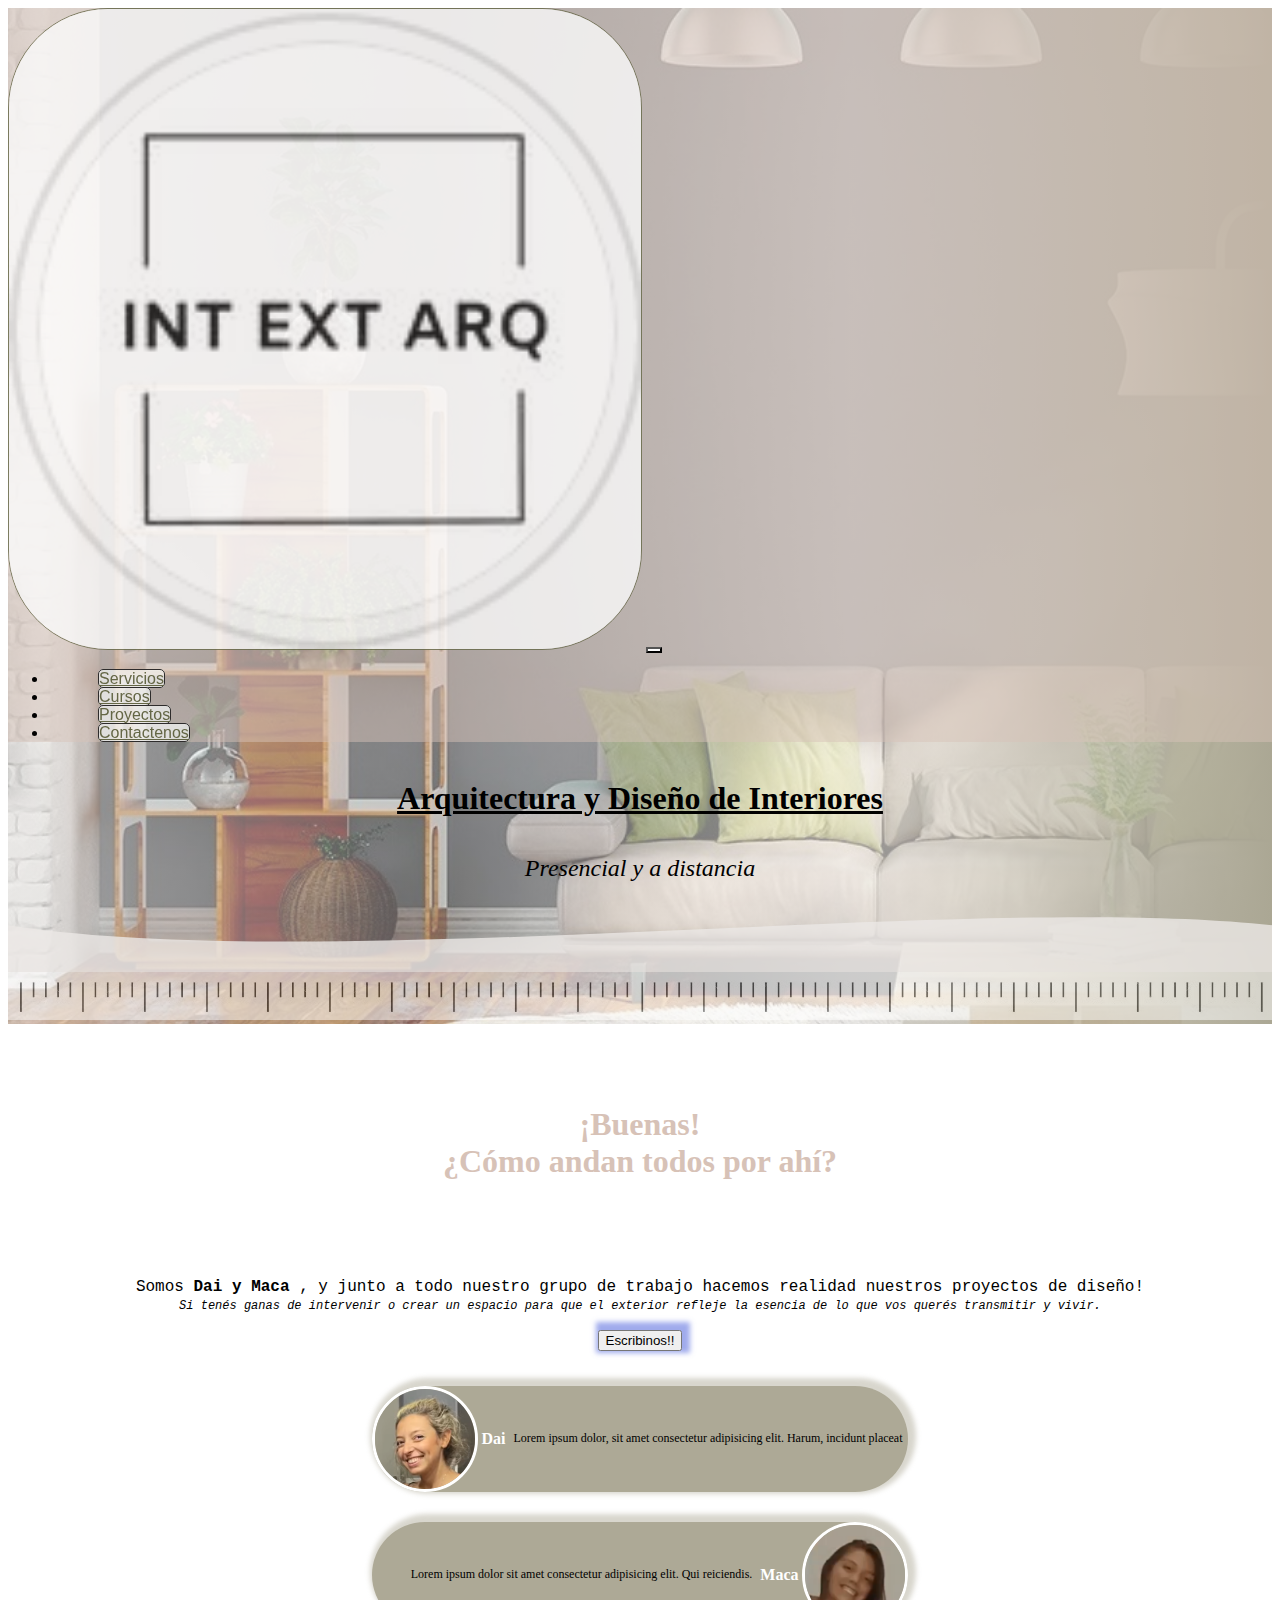
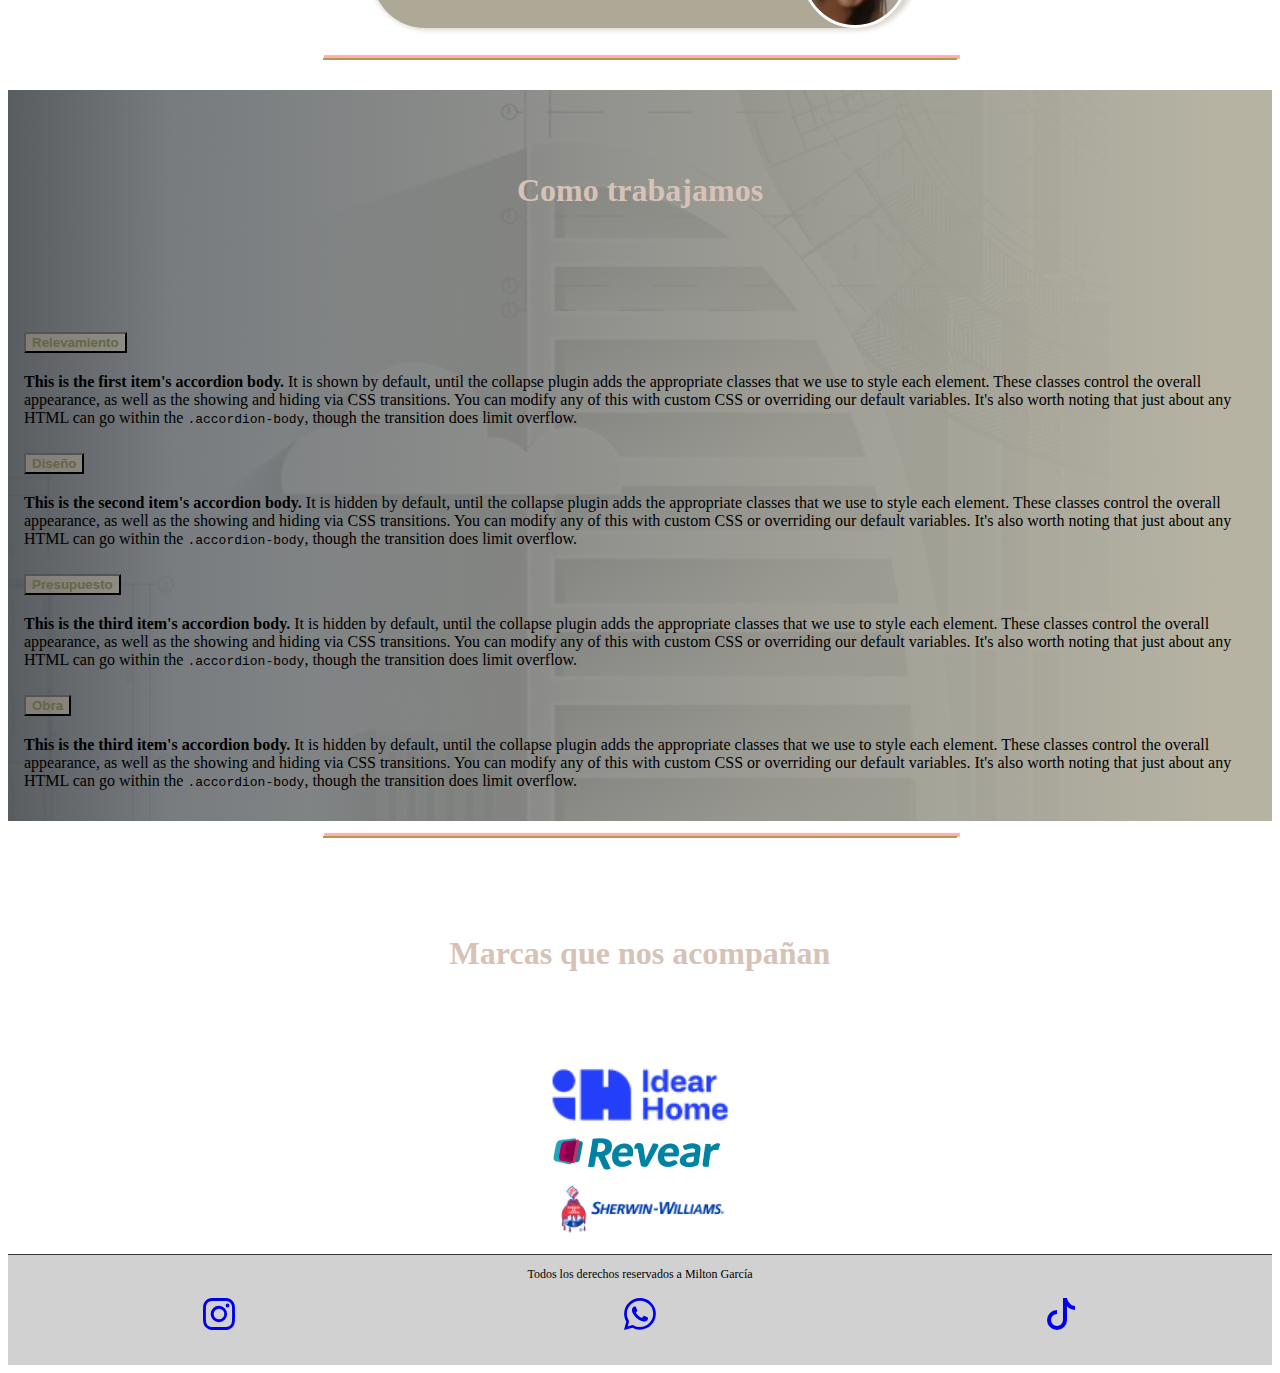
<file: index.html>
<!doctype html>
<html lang="en">
  <head>
    <meta charset="utf-8">
    <meta http-equiv="X-UA-Compatible" content="IE=edge">
    <meta name="viewport" content="width=device-width, initial-scale=1">

    <!-- Title -->
    <title>Intextarq</title>
    <!-- Logo Página -->
    <link rel="shortcut icon" href="img/intextarq.jpg">

    <!-- Link Bootstrap -->
    <link href="https://cdn.jsdelivr.net/npm/bootstrap@5.2.2/dist/css/bootstrap.min.css" rel="stylesheet" integrity="sha384-Zenh87qX5JnK2Jl0vWa8Ck2rdkQ2Bzep5IDxbcnCeuOxjzrPF/et3URy9Bv1WTRi" crossorigin="anonymous">
 
    <!-- Link Css -->
    <link rel="stylesheet" href="css/estilos.css">
</head>

  <body>
    
    <header>
       
         <!-- navegador -->
            <nav class="navbar navbar-expand-lg">
                <div class="container-fluid">
                    <a class="navbar-brand" href="index.html"><img src="img/intextarq.jpg" alt="logo intextarq"></a>
                    <button class="navbar-toggler" type="button" data-bs-toggle="collapse" data-bs-target="#navbarNav" aria-controls="navbarNav" aria-expanded="false" aria-label="Toggle navigation">
                        <span class="navbar-toggler-icon"></span>
                    </button>
                    <div class="collapse navbar-collapse" id="navbarNav">
                        <ul class="navbar-nav">
                        <li class="nav-item">
                            <a class="nav-link" aria-current="page" href="pages/servicios.html">Servicios</a>
                        </li>
                        <li class="nav-item">
                            <a class="nav-link" href="pages/cursos.html">Cursos</a>
                        </li>
                        <li class="nav-item">
                            <a class="nav-link" href="pages/proyectoss.html">Proyectos</a>
                        </li>
                        <li class="nav-item">
                            <a class="nav-link" href="pages/contactenos.html" >Contactenos</a>
                        </li>
                        </ul>
                    </div>
                </div>
            </nav>
       
        <!-- Título de la página -->

            <div class="tituloheader">
                <h1>Arquitectura y Diseño de Interiores</h1>
                <h2>Presencial y a distancia</h2>
            </div>

            <div calss="principal" style="height: 70px; overflow: hidden;" ><svg viewBox="0 0 500 150" preserveAspectRatio="none" style="height: 100%; width: 100%;"><path d="M0.00,49.98 C127.25,156.42 381.77,-21.19 500.00,49.98 L500.00,150.00 L0.00,150.00 Z" style="stroke: none; fill: #ebe8e5ce;"></path></svg>
            </div>

            <div class="img-regla">
                <img src="img/rega.jpg" alt="imagen regla">
            </div>

        
     
    </header>

    <main>

        <!-- primera sección -->
       <Section class="contenedor presentacion">

            <h3 class="titulo">¡Buenas! <br>¿Cómo andan todos por ahí?</h3>
            
            <div class="presentacion-contenido">
                <p>Somos <strong>Dai y Maca</strong> , y junto a todo nuestro grupo de trabajo hacemos realidad nuestros proyectos de diseño!<br> 
                    <span>Si tenés ganas de intervenir o crear un espacio para que el exterior refleje la esencia de lo que vos querés transmitir y vivir.</span></p>
                <button type="button" class="btn btn-primary">Escribinos!!</button>    
            </div>

            <div class="presentacion-integrantes">
                <div class="integrante integrante1">
                    <img src="img/integrante1.jpg" alt="Integrane1">
                    <h4>Dai</h4>
                    <p>Lorem ipsum dolor, sit amet consectetur adipisicing elit. Harum, incidunt placeat</p>
                </div>
                <div class="integrante integrante2">
                    <img src="img/integrante2.jpg" alt="Integrane2">
                    <h4>Maca</h4>
                    <p>Lorem ipsum dolor sit amet consectetur adipisicing elit. Qui reiciendis.</p>
                </div>
            </div>

            <div class="elementodivisor"></div>

        </Section>


        <!-- segunda sección -->
        <section class="contenedor comotrabajamos">

            <h3 class="titulo">Como trabajamos</h3>

            <!-- Accirdion -->

            <div class="accordion" id="accordionExample">

                <div class="accordion-item">
                    <h2 class="accordion-header" id="headingOne">
                            <button class="accordion-button collapsed" type="button" data-bs-toggle="collapse" data-bs-target="#collapseOne" aria-expanded="true" aria-controls="collapseOne">
                            Relevamiento
                            </button>
                    </h2>
                    <div id="collapseOne" class="accordion-collapse collapse" aria-labelledby="headingOne" data-bs-parent="#accordionExample">
                        <div class="accordion-body">
                        <strong>This is the first item's accordion body.</strong> It is shown by default, until the collapse plugin adds the appropriate classes that we use to style each element. These classes control the overall appearance, as well as the showing and hiding via CSS transitions. You can modify any of this with custom CSS or overriding our default variables. It's also worth noting that just about any HTML can go within the <code>.accordion-body</code>, though the transition does limit overflow.
                        </div>
                    </div>
                </div>

                <div class="accordion-item">
                    <h2 class="accordion-header" id="headingTwo">
                        <button class="accordion-button collapsed" type="button" data-bs-toggle="collapse" data-bs-target="#collapseTwo" aria-expanded="false" aria-controls="collapseTwo">
                            Diseño
                        </button>
                    </h2>
                    <div id="collapseTwo" class="accordion-collapse collapse" aria-labelledby="headingTwo" data-bs-parent="#accordionExample">
                        <div class="accordion-body">
                        <strong>This is the second item's accordion body.</strong> It is hidden by default, until the collapse plugin adds the appropriate classes that we use to style each element. These classes control the overall appearance, as well as the showing and hiding via CSS transitions. You can modify any of this with custom CSS or overriding our default variables. It's also worth noting that just about any HTML can go within the <code>.accordion-body</code>, though the transition does limit overflow.
                        </div>
                    </div>
                </div>

                <div class="accordion-item">
                    <h2 class="accordion-header" id="headingThree">
                        <button class="accordion-button collapsed" type="button" data-bs-toggle="collapse" data-bs-target="#collapseThree" aria-expanded="false" aria-controls="collapseThree">
                            Presupuesto
                        </button>
                    </h2>
                    <div id="collapseThree" class="accordion-collapse collapse" aria-labelledby="headingThree" data-bs-parent="#accordionExample">
                        <div class="accordion-body">
                        <strong>This is the third item's accordion body.</strong> It is hidden by default, until the collapse plugin adds the appropriate classes that we use to style each element. These classes control the overall appearance, as well as the showing and hiding via CSS transitions. You can modify any of this with custom CSS or overriding our default variables. It's also worth noting that just about any HTML can go within the <code>.accordion-body</code>, though the transition does limit overflow.
                        </div>
                    </div>
                </div>

                <div class="accordion-item">
                    <h2 class="accordion-header" id="headingFour">
                        <button class="accordion-button collapsed" type="button" data-bs-toggle="collapse" data-bs-target="#collapseFour" aria-expanded="false" aria-controls="collapseFour">
                            Obra
                        </button>
                    </h2>
                    <div id="collapseFour" class="accordion-collapse collapse" aria-labelledby="headingFour" data-bs-parent="#accordionExample">
                        <div class="accordion-body">
                            <strong>This is the third item's accordion body.</strong> It is hidden by default, until the collapse plugin adds the appropriate classes that we use to style each element. These classes control the overall appearance, as well as the showing and hiding via CSS transitions. You can modify any of this with custom CSS or overriding our default variables. It's also worth noting that just about any HTML can go within the <code>.accordion-body</code>, though the transition does limit overflow.
                        </div>
                    </div>
                 </div>

             </div>
        
        </section>
        
        <!-- tercera sección -->

       <section class="contenedor marcas">

        <div class="elementodivisor"></div>


        <h3 class="titulo">Marcas que nos acompañan</h3>
            <div class="marcas-nombres">
                    <img src="img/marca1.jpg" alt="Logo marca 1">
                    <img src="img/marca2.jpg" alt="Logo marca 1">
                    <img src="img/marca3.jpg" alt="Logo marca 1">
            </div>

       </section>
            

    </main>
    
    <footer>

        <div class="derechos">
            
             <p>Todos los derechos reservados a Milton García</p> 
        </div>

        <div class="redes">
            <ul>
                <li>
                    <a href="https://www.instagram.com/intextarq/" target="_blank">
                        <svg xmlns="http://www.w3.org/2000/svg" width="32" height="32" fill="currentColor" class="bi bi-instagram" viewBox="0 0 16 16">
                            <path d="M8 0C5.829 0 5.556.01 4.703.048 3.85.088 3.269.222 2.76.42a3.917 3.917 0 0 0-1.417.923A3.927 3.927 0 0 0 .42 2.76C.222 3.268.087 3.85.048 4.7.01 5.555 0 5.827 0 8.001c0 2.172.01 2.444.048 3.297.04.852.174 1.433.372 1.942.205.526.478.972.923 1.417.444.445.89.719 1.416.923.51.198 1.09.333 1.942.372C5.555 15.99 5.827 16 8 16s2.444-.01 3.298-.048c.851-.04 1.434-.174 1.943-.372a3.916 3.916 0 0 0 1.416-.923c.445-.445.718-.891.923-1.417.197-.509.332-1.09.372-1.942C15.99 10.445 16 10.173 16 8s-.01-2.445-.048-3.299c-.04-.851-.175-1.433-.372-1.941a3.926 3.926 0 0 0-.923-1.417A3.911 3.911 0 0 0 13.24.42c-.51-.198-1.092-.333-1.943-.372C10.443.01 10.172 0 7.998 0h.003zm-.717 1.442h.718c2.136 0 2.389.007 3.232.046.78.035 1.204.166 1.486.275.373.145.64.319.92.599.28.28.453.546.598.92.11.281.24.705.275 1.485.039.843.047 1.096.047 3.231s-.008 2.389-.047 3.232c-.035.78-.166 1.203-.275 1.485a2.47 2.47 0 0 1-.599.919c-.28.28-.546.453-.92.598-.28.11-.704.24-1.485.276-.843.038-1.096.047-3.232.047s-2.39-.009-3.233-.047c-.78-.036-1.203-.166-1.485-.276a2.478 2.478 0 0 1-.92-.598 2.48 2.48 0 0 1-.6-.92c-.109-.281-.24-.705-.275-1.485-.038-.843-.046-1.096-.046-3.233 0-2.136.008-2.388.046-3.231.036-.78.166-1.204.276-1.486.145-.373.319-.64.599-.92.28-.28.546-.453.92-.598.282-.11.705-.24 1.485-.276.738-.034 1.024-.044 2.515-.045v.002zm4.988 1.328a.96.96 0 1 0 0 1.92.96.96 0 0 0 0-1.92zm-4.27 1.122a4.109 4.109 0 1 0 0 8.217 4.109 4.109 0 0 0 0-8.217zm0 1.441a2.667 2.667 0 1 1 0 5.334 2.667 2.667 0 0 1 0-5.334z"/>
                          </svg>
                    </a>
                </li>
                <li>
                    <a href="https://www.instagram.com/intextarq/" target="_blank">
                        <svg xmlns="http://www.w3.org/2000/svg" width="32" height="32" fill="currentColor" class="bi bi-whatsapp" viewBox="0 0 16 16">
                        <path d="M13.601 2.326A7.854 7.854 0 0 0 7.994 0C3.627 0 .068 3.558.064 7.926c0 1.399.366 2.76 1.057 3.965L0 16l4.204-1.102a7.933 7.933 0 0 0 3.79.965h.004c4.368 0 7.926-3.558 7.93-7.93A7.898 7.898 0 0 0 13.6 2.326zM7.994 14.521a6.573 6.573 0 0 1-3.356-.92l-.24-.144-2.494.654.666-2.433-.156-.251a6.56 6.56 0 0 1-1.007-3.505c0-3.626 2.957-6.584 6.591-6.584a6.56 6.56 0 0 1 4.66 1.931 6.557 6.557 0 0 1 1.928 4.66c-.004 3.639-2.961 6.592-6.592 6.592zm3.615-4.934c-.197-.099-1.17-.578-1.353-.646-.182-.065-.315-.099-.445.099-.133.197-.513.646-.627.775-.114.133-.232.148-.43.05-.197-.1-.836-.308-1.592-.985-.59-.525-.985-1.175-1.103-1.372-.114-.198-.011-.304.088-.403.087-.088.197-.232.296-.346.1-.114.133-.198.198-.33.065-.134.034-.248-.015-.347-.05-.099-.445-1.076-.612-1.47-.16-.389-.323-.335-.445-.34-.114-.007-.247-.007-.38-.007a.729.729 0 0 0-.529.247c-.182.198-.691.677-.691 1.654 0 .977.71 1.916.81 2.049.098.133 1.394 2.132 3.383 2.992.47.205.84.326 1.129.418.475.152.904.129 1.246.08.38-.058 1.171-.48 1.338-.943.164-.464.164-.86.114-.943-.049-.084-.182-.133-.38-.232z"/>
                      </svg></a>
                </li>
                <li>
                    <a href="https://www.instagram.com/intextarq/" target="_blank">
                        <svg xmlns="http://www.w3.org/2000/svg" width="32" height="32" fill="currentColor" class="bi bi-tiktok" viewBox="0 0 16 16">
                        <path d="M9 0h1.98c.144.715.54 1.617 1.235 2.512C12.895 3.389 13.797 4 15 4v2c-1.753 0-3.07-.814-4-1.829V11a5 5 0 1 1-5-5v2a3 3 0 1 0 3 3V0Z"/>
                      </svg></a>
                </li>
            </ul>
        </div>

    </footer>
  


    <script src="https://cdn.jsdelivr.net/npm/bootstrap@5.2.2/dist/js/bootstrap.bundle.min.js" integrity="sha384-OERcA2EqjJCMA+/3y+gxIOqMEjwtxJY7qPCqsdltbNJuaOe923+mo//f6V8Qbsw3" crossorigin="anonymous"></script>
  </body>
</html>
</file>
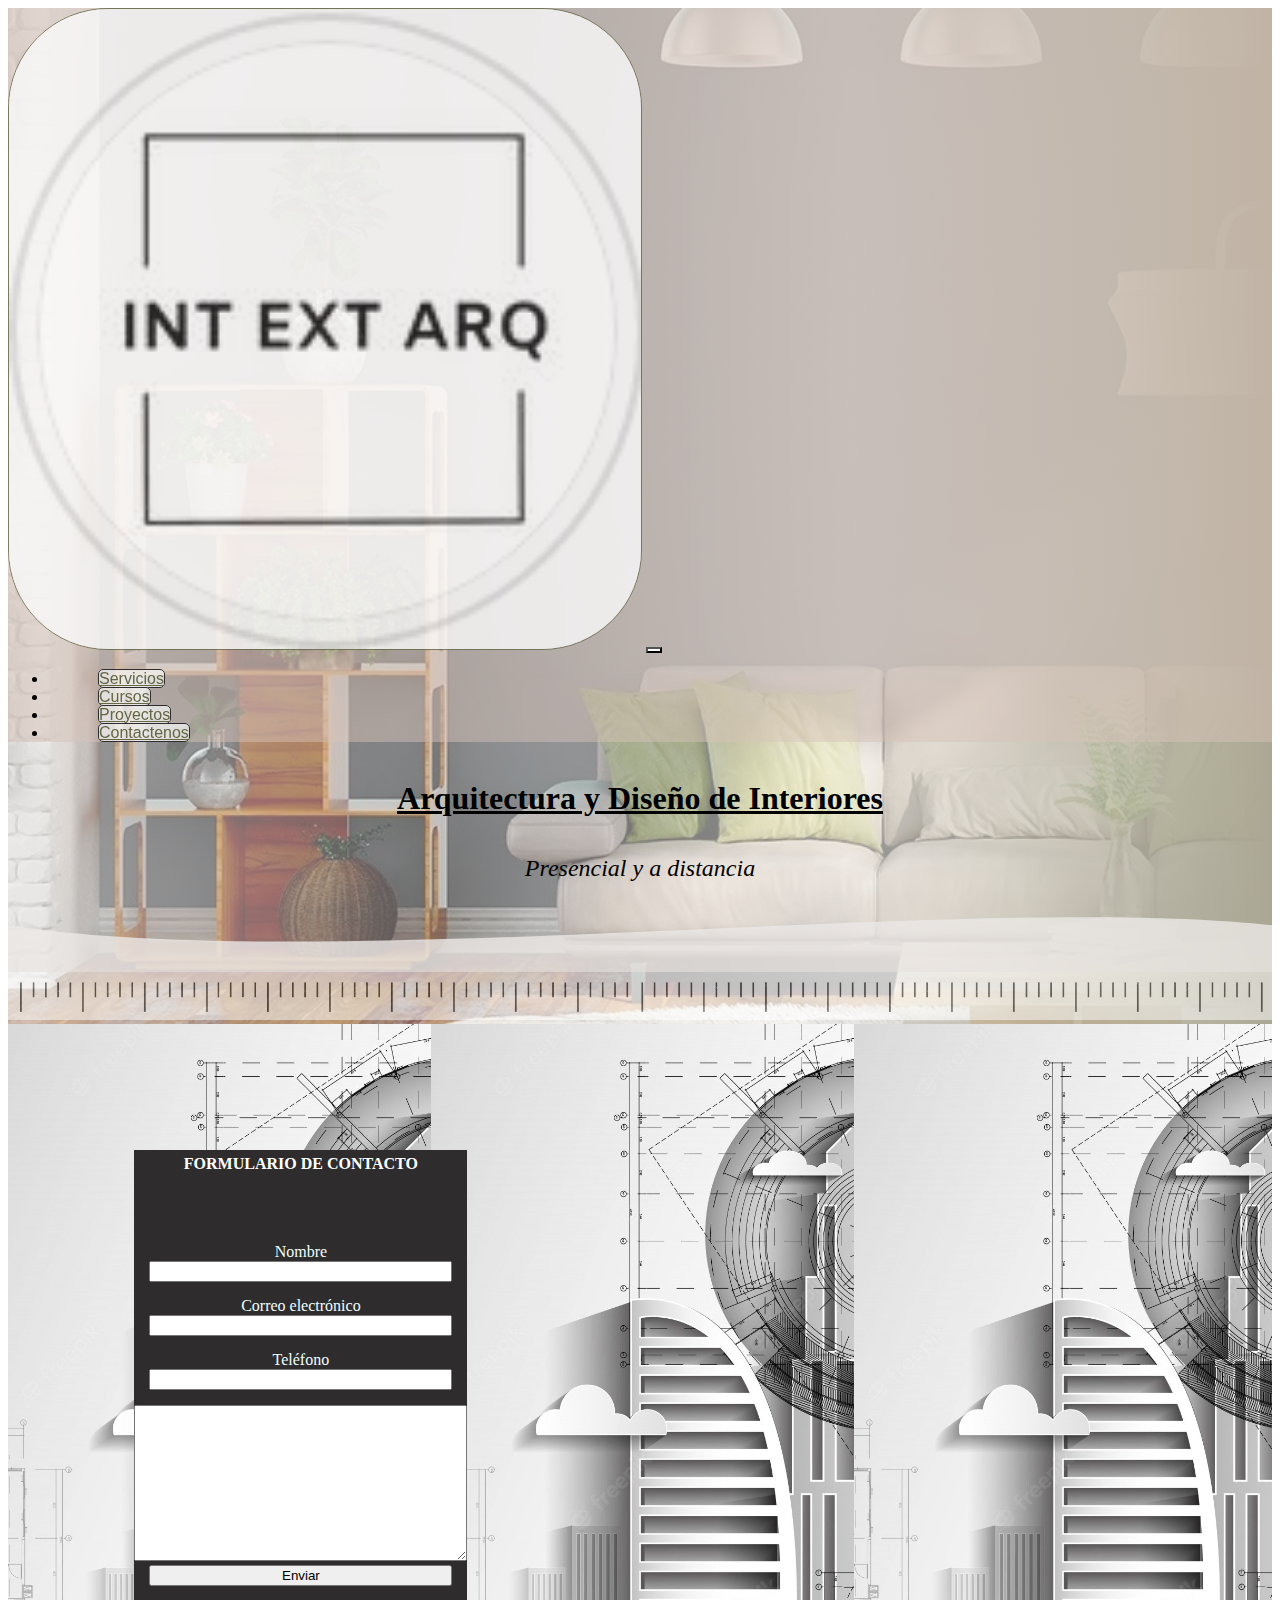
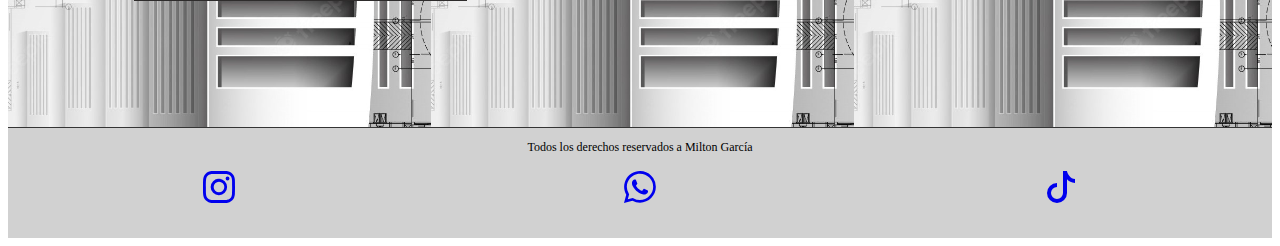
<file: pages/contactenos.html>
<!doctype html>
<html lang="en">
  <head>
    <meta charset="utf-8">
    <meta http-equiv="X-UA-Compatible" content="IE=edge">
    <meta name="viewport" content="width=device-width, initial-scale=1">

    <!-- Title -->
    <title>Intextarq</title>
    <!-- Logo Página -->
    <link rel="shortcut icon" href="../img/intextarq.jpg">

    <!-- Link Bootstrap -->
    <link href="https://cdn.jsdelivr.net/npm/bootstrap@5.2.2/dist/css/bootstrap.min.css" rel="stylesheet" integrity="sha384-Zenh87qX5JnK2Jl0vWa8Ck2rdkQ2Bzep5IDxbcnCeuOxjzrPF/et3URy9Bv1WTRi" crossorigin="anonymous">
 
    <!-- Link Css -->
    <link rel="stylesheet" href="../css/estilos.css">
</head>

  <body>
    
    <header>
       
         <!-- navegador -->
            <nav class="navbar navbar-expand-lg">
                <div class="container-fluid">
                    <a class="navbar-brand" href="../index.html"><img src="../img/intextarq.jpg" alt="logo intextarq"></a>
                    <button class="navbar-toggler" type="button" data-bs-toggle="collapse" data-bs-target="#navbarNav" aria-controls="navbarNav" aria-expanded="false" aria-label="Toggle navigation">
                        <span class="navbar-toggler-icon"></span>
                    </button>
                    <div class="collapse navbar-collapse" id="navbarNav">
                        <ul class="navbar-nav">
                        <li class="nav-item">
                            <a class="nav-link" aria-current="page" href="servicios.html">Servicios</a>
                        </li>
                        <li class="nav-item">
                            <a class="nav-link" href="cursos.html">Cursos</a>
                        </li>
                        <li class="nav-item">
                            <a class="nav-link" href="proyectoss.html">Proyectos</a>
                        </li>
                        <li class="nav-item">
                            <a class="nav-link" href="contactenos.html" >Contactenos</a>
                        </li>
                        </ul>
                    </div>
                </div>
            </nav>
       
        <!-- Título de la página -->

            <div class="tituloheader">
                <h1>Arquitectura y Diseño de Interiores</h1>
                <h2>Presencial y a distancia</h2>
            </div>

            <div calss="principal" style="height: 70px; overflow: hidden;" ><svg viewBox="0 0 500 150" preserveAspectRatio="none" style="height: 100%; width: 100%;"><path d="M0.00,49.98 C127.25,156.42 381.77,-21.19 500.00,49.98 L500.00,150.00 L0.00,150.00 Z" style="stroke: none; fill: #ebe8e5ce;"></path></svg>
            </div>

            <div class="img-regla">
                <img src="../img/rega.jpg" alt="imagen regla">
            </div>

        
     
    </header>

    <main class="main-contactenos">
        <section class="contenedor contactenos">
            <h4>FORMULARIO DE CONTACTO</h4>
            <form action="" class="contactenos-formulario">
                <label class="item-form" for="nombre">Nombre</label>
                <input type="text" name="nombre" >

                <label class="item-form" for="email">Correo electrónico</label>
                <input type="email" name="email" >
                
                <label class="item-form" for="telefono">Teléfono</label>
                <input type="number" name="telefono" >

                <label class="item-form" for="texto"><textarea name="" id="" cols="39px" rows="10"></textarea></label>

                <input class="item-env" type="submit" value="Enviar">
            </form>
        </section>
            
        <section class="contenedor mapa">
            <iframe src="https://www.google.com/maps/embed?pb=!1m18!1m12!1m3!1d5523.648292955372!2d-58.51624293328599!3d-34.59452792760729!2m3!1f0!2f0!3f0!3m2!1i1024!2i768!4f13.1!3m3!1m2!1s0x95bcb7cb900aecc1%3A0x2ce75c056e0a7710!2sPlaza%20Arenales!5e0!3m2!1ses-419!2sar!4v1663111463815!5m2!1ses-419!2sar" width="300" height="225" style="border:0;" allowfullscreen="" loading="lazy" referrerpolicy="no-referrer-when-downgrade"></iframe>
        </section>
        
        
     </main>
    
    <footer>

        <div class="derechos">
            
             <p>Todos los derechos reservados a Milton García</p> 
        </div>

        <div class="redes">
            <ul>
                <li>
                    <a href="https://www.instagram.com/intextarq/" target="_blank">
                        <svg xmlns="http://www.w3.org/2000/svg" width="32" height="32" fill="currentColor" class="bi bi-instagram" viewBox="0 0 16 16">
                            <path d="M8 0C5.829 0 5.556.01 4.703.048 3.85.088 3.269.222 2.76.42a3.917 3.917 0 0 0-1.417.923A3.927 3.927 0 0 0 .42 2.76C.222 3.268.087 3.85.048 4.7.01 5.555 0 5.827 0 8.001c0 2.172.01 2.444.048 3.297.04.852.174 1.433.372 1.942.205.526.478.972.923 1.417.444.445.89.719 1.416.923.51.198 1.09.333 1.942.372C5.555 15.99 5.827 16 8 16s2.444-.01 3.298-.048c.851-.04 1.434-.174 1.943-.372a3.916 3.916 0 0 0 1.416-.923c.445-.445.718-.891.923-1.417.197-.509.332-1.09.372-1.942C15.99 10.445 16 10.173 16 8s-.01-2.445-.048-3.299c-.04-.851-.175-1.433-.372-1.941a3.926 3.926 0 0 0-.923-1.417A3.911 3.911 0 0 0 13.24.42c-.51-.198-1.092-.333-1.943-.372C10.443.01 10.172 0 7.998 0h.003zm-.717 1.442h.718c2.136 0 2.389.007 3.232.046.78.035 1.204.166 1.486.275.373.145.64.319.92.599.28.28.453.546.598.92.11.281.24.705.275 1.485.039.843.047 1.096.047 3.231s-.008 2.389-.047 3.232c-.035.78-.166 1.203-.275 1.485a2.47 2.47 0 0 1-.599.919c-.28.28-.546.453-.92.598-.28.11-.704.24-1.485.276-.843.038-1.096.047-3.232.047s-2.39-.009-3.233-.047c-.78-.036-1.203-.166-1.485-.276a2.478 2.478 0 0 1-.92-.598 2.48 2.48 0 0 1-.6-.92c-.109-.281-.24-.705-.275-1.485-.038-.843-.046-1.096-.046-3.233 0-2.136.008-2.388.046-3.231.036-.78.166-1.204.276-1.486.145-.373.319-.64.599-.92.28-.28.546-.453.92-.598.282-.11.705-.24 1.485-.276.738-.034 1.024-.044 2.515-.045v.002zm4.988 1.328a.96.96 0 1 0 0 1.92.96.96 0 0 0 0-1.92zm-4.27 1.122a4.109 4.109 0 1 0 0 8.217 4.109 4.109 0 0 0 0-8.217zm0 1.441a2.667 2.667 0 1 1 0 5.334 2.667 2.667 0 0 1 0-5.334z"/>
                          </svg>
                    </a>
                </li>
                <li>
                    <a href="https://www.instagram.com/intextarq/" target="_blank">
                        <svg xmlns="http://www.w3.org/2000/svg" width="32" height="32" fill="currentColor" class="bi bi-whatsapp" viewBox="0 0 16 16">
                        <path d="M13.601 2.326A7.854 7.854 0 0 0 7.994 0C3.627 0 .068 3.558.064 7.926c0 1.399.366 2.76 1.057 3.965L0 16l4.204-1.102a7.933 7.933 0 0 0 3.79.965h.004c4.368 0 7.926-3.558 7.93-7.93A7.898 7.898 0 0 0 13.6 2.326zM7.994 14.521a6.573 6.573 0 0 1-3.356-.92l-.24-.144-2.494.654.666-2.433-.156-.251a6.56 6.56 0 0 1-1.007-3.505c0-3.626 2.957-6.584 6.591-6.584a6.56 6.56 0 0 1 4.66 1.931 6.557 6.557 0 0 1 1.928 4.66c-.004 3.639-2.961 6.592-6.592 6.592zm3.615-4.934c-.197-.099-1.17-.578-1.353-.646-.182-.065-.315-.099-.445.099-.133.197-.513.646-.627.775-.114.133-.232.148-.43.05-.197-.1-.836-.308-1.592-.985-.59-.525-.985-1.175-1.103-1.372-.114-.198-.011-.304.088-.403.087-.088.197-.232.296-.346.1-.114.133-.198.198-.33.065-.134.034-.248-.015-.347-.05-.099-.445-1.076-.612-1.47-.16-.389-.323-.335-.445-.34-.114-.007-.247-.007-.38-.007a.729.729 0 0 0-.529.247c-.182.198-.691.677-.691 1.654 0 .977.71 1.916.81 2.049.098.133 1.394 2.132 3.383 2.992.47.205.84.326 1.129.418.475.152.904.129 1.246.08.38-.058 1.171-.48 1.338-.943.164-.464.164-.86.114-.943-.049-.084-.182-.133-.38-.232z"/>
                      </svg></a>
                </li>
                <li>
                    <a href="https://www.instagram.com/intextarq/" target="_blank">
                        <svg xmlns="http://www.w3.org/2000/svg" width="32" height="32" fill="currentColor" class="bi bi-tiktok" viewBox="0 0 16 16">
                        <path d="M9 0h1.98c.144.715.54 1.617 1.235 2.512C12.895 3.389 13.797 4 15 4v2c-1.753 0-3.07-.814-4-1.829V11a5 5 0 1 1-5-5v2a3 3 0 1 0 3 3V0Z"/>
                      </svg></a>
                </li>
            </ul>
        </div>

    </footer>
  


    <script src="https://cdn.jsdelivr.net/npm/bootstrap@5.2.2/dist/js/bootstrap.bundle.min.js" integrity="sha384-OERcA2EqjJCMA+/3y+gxIOqMEjwtxJY7qPCqsdltbNJuaOe923+mo//f6V8Qbsw3" crossorigin="anonymous"></script>
  </body>
</html>
</file>
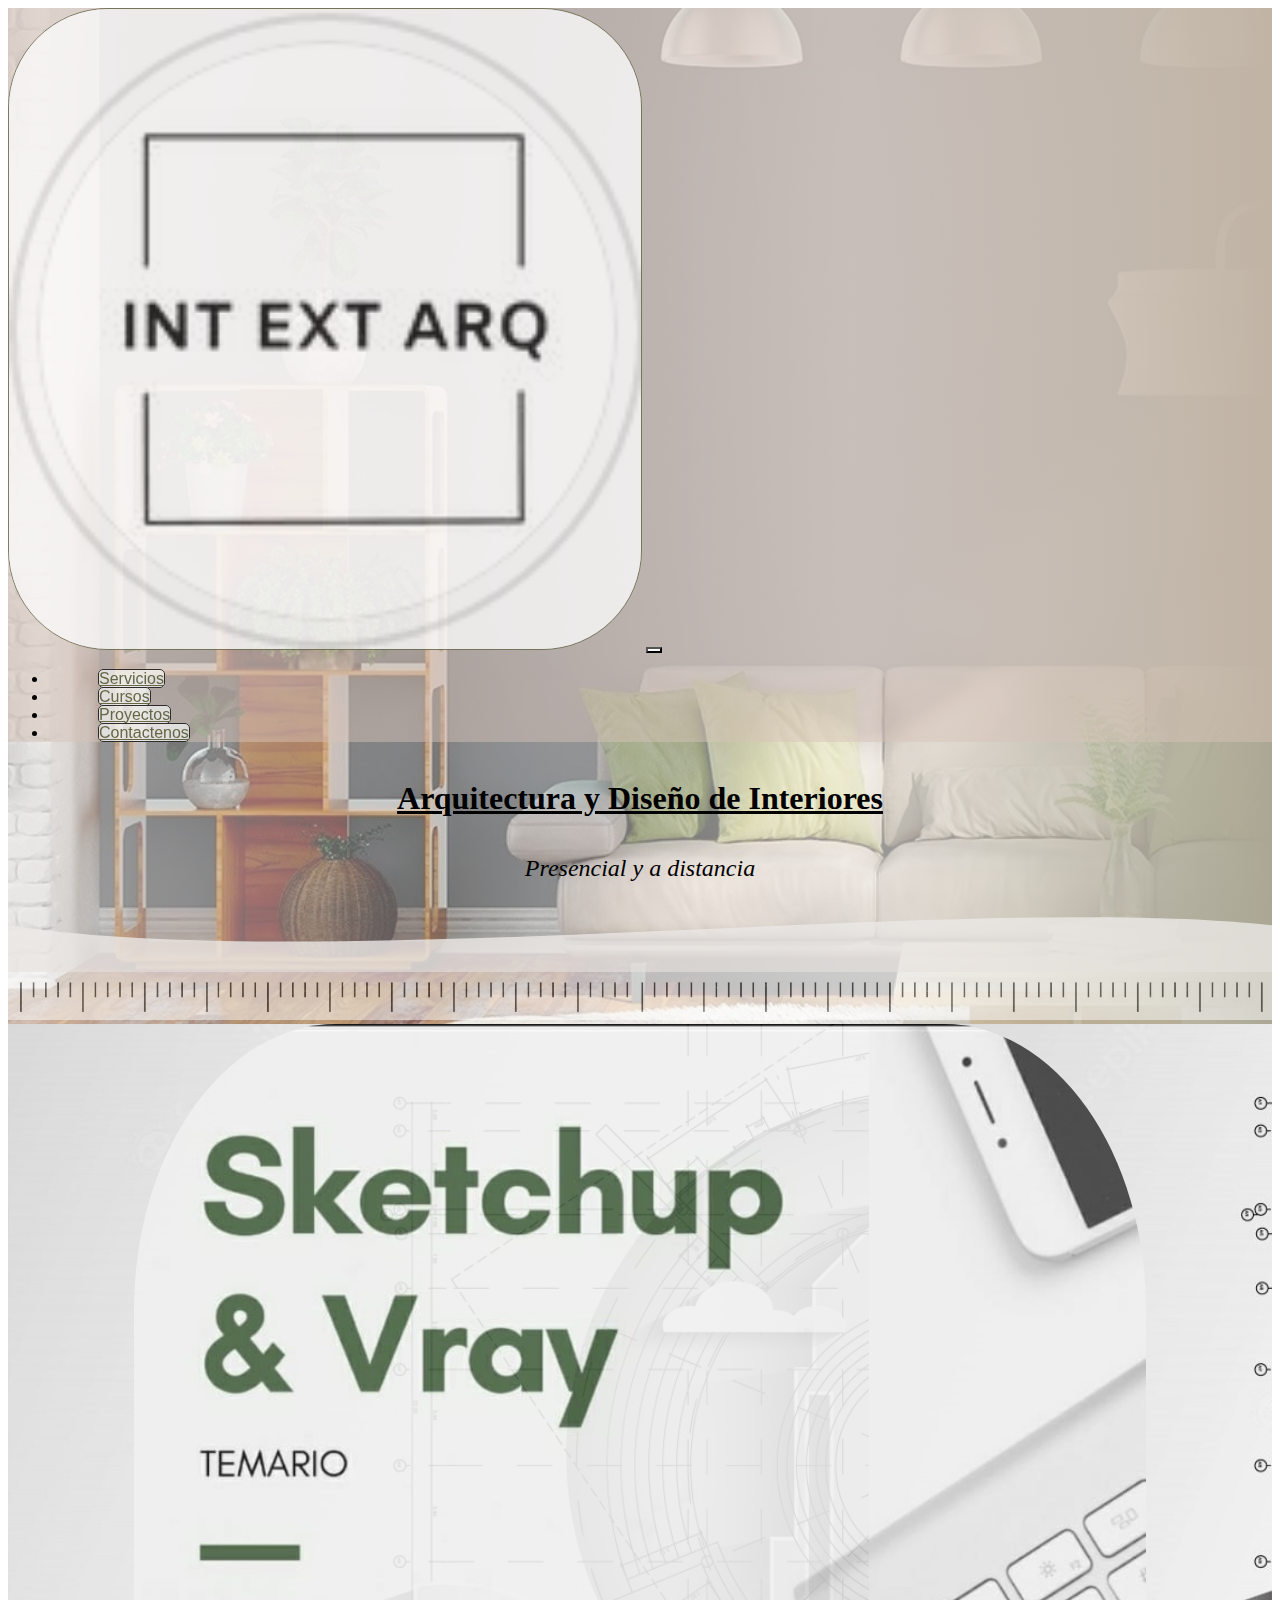
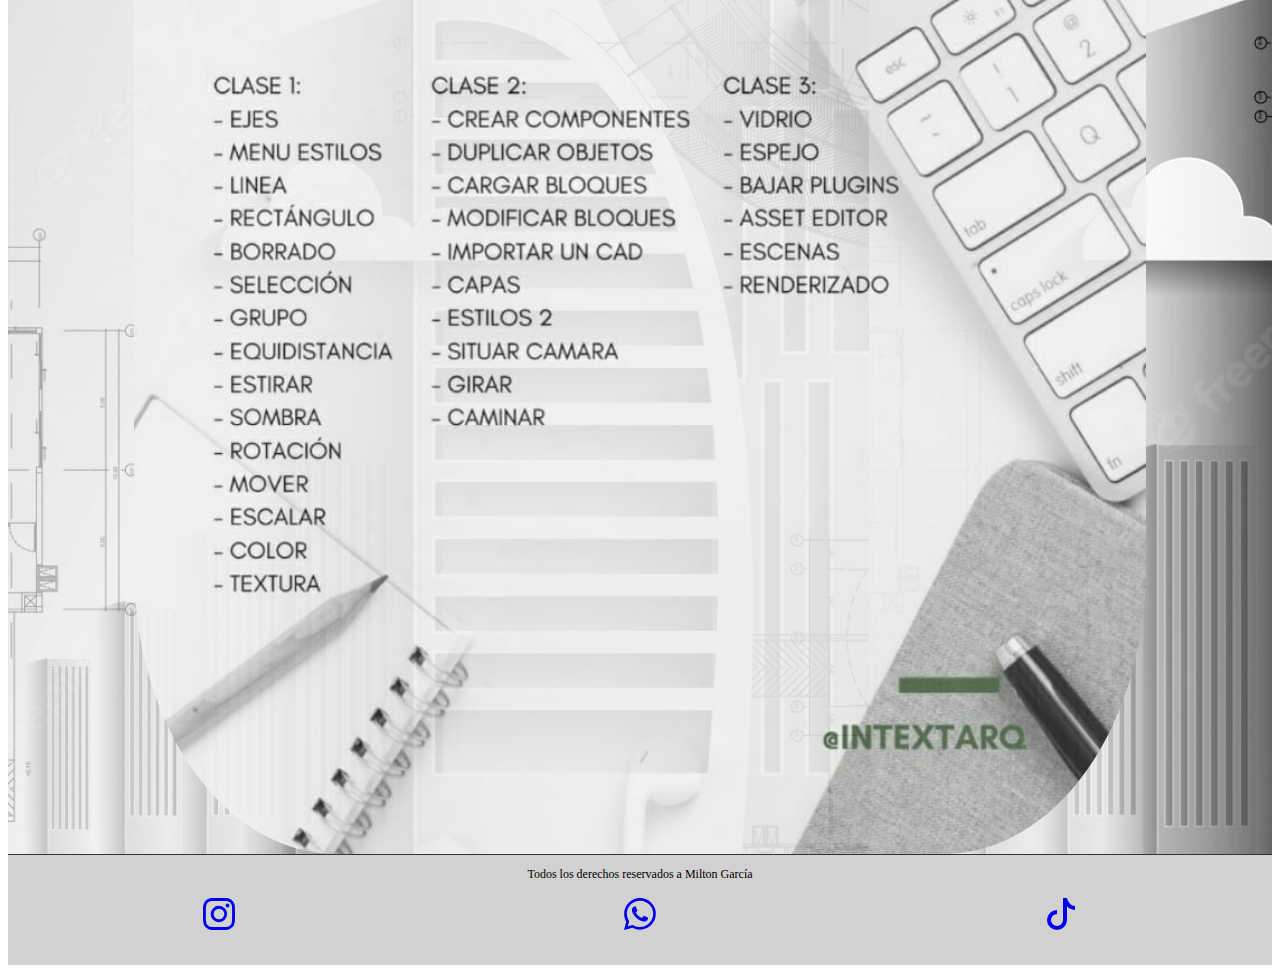
<file: pages/cursos.html>
<!doctype html>
<html lang="en">
  <head>
    <meta charset="utf-8">
    <meta http-equiv="X-UA-Compatible" content="IE=edge">
    <meta name="viewport" content="width=device-width, initial-scale=1">

    <!-- Title -->
    <title>Intextarq</title>
    <!-- Logo Página -->
    <link rel="shortcut icon" href="../img/intextarq.jpg">

    <!-- Link Bootstrap -->
    <link href="https://cdn.jsdelivr.net/npm/bootstrap@5.2.2/dist/css/bootstrap.min.css" rel="stylesheet" integrity="sha384-Zenh87qX5JnK2Jl0vWa8Ck2rdkQ2Bzep5IDxbcnCeuOxjzrPF/et3URy9Bv1WTRi" crossorigin="anonymous">
 
    <!-- Link Css -->
    <link rel="stylesheet" href="../css/estilos.css">
</head>

  <body>
    
    <header>
       
         <!-- navegador -->
            <nav class="navbar navbar-expand-lg">
                <div class="container-fluid">
                    <a class="navbar-brand" href="../index.html"><img src="../img/intextarq.jpg" alt="logo intextarq"></a>
                    <button class="navbar-toggler" type="button" data-bs-toggle="collapse" data-bs-target="#navbarNav" aria-controls="navbarNav" aria-expanded="false" aria-label="Toggle navigation">
                        <span class="navbar-toggler-icon"></span>
                    </button>
                    <div class="collapse navbar-collapse" id="navbarNav">
                        <ul class="navbar-nav">
                        <li class="nav-item">
                            <a class="nav-link" aria-current="page" href="servicios.html">Servicios</a>
                        </li>
                        <li class="nav-item">
                            <a class="nav-link" href="cursos.html">Cursos</a>
                        </li>
                        <li class="nav-item">
                            <a class="nav-link" href="proyectoss.html">Proyectos</a>
                        </li>
                        <li class="nav-item">
                            <a class="nav-link" href="contactenos.html" >Contactenos</a>
                        </li>
                        </ul>
                    </div>
                </div>
            </nav>
       
        <!-- Título de la página -->

            <div class="tituloheader">
                <h1>Arquitectura y Diseño de Interiores</h1>
                <h2>Presencial y a distancia</h2>
            </div>

            <div calss="principal" style="height: 70px; overflow: hidden;" ><svg viewBox="0 0 500 150" preserveAspectRatio="none" style="height: 100%; width: 100%;"><path d="M0.00,49.98 C127.25,156.42 381.77,-21.19 500.00,49.98 L500.00,150.00 L0.00,150.00 Z" style="stroke: none; fill: #ebe8e5ce;"></path></svg>
            </div>

            <div class="img-regla">
                <img src="../img/rega.jpg" alt="imagen regla">
            </div>

        
     
    </header>

    <main>
        <div class="img-curso">
            <img id="cursos" src="../img/curso.jpeg" alt="img detalle curso">
        </div>
            
     </main>

    
    <footer>

        <div class="derechos">
            
             <p>Todos los derechos reservados a Milton García</p> 
        </div>

        <div class="redes">
            <ul>
                <li>
                    <a href="https://www.instagram.com/intextarq/" target="_blank">
                        <svg xmlns="http://www.w3.org/2000/svg" width="32" height="32" fill="currentColor" class="bi bi-instagram" viewBox="0 0 16 16">
                            <path d="M8 0C5.829 0 5.556.01 4.703.048 3.85.088 3.269.222 2.76.42a3.917 3.917 0 0 0-1.417.923A3.927 3.927 0 0 0 .42 2.76C.222 3.268.087 3.85.048 4.7.01 5.555 0 5.827 0 8.001c0 2.172.01 2.444.048 3.297.04.852.174 1.433.372 1.942.205.526.478.972.923 1.417.444.445.89.719 1.416.923.51.198 1.09.333 1.942.372C5.555 15.99 5.827 16 8 16s2.444-.01 3.298-.048c.851-.04 1.434-.174 1.943-.372a3.916 3.916 0 0 0 1.416-.923c.445-.445.718-.891.923-1.417.197-.509.332-1.09.372-1.942C15.99 10.445 16 10.173 16 8s-.01-2.445-.048-3.299c-.04-.851-.175-1.433-.372-1.941a3.926 3.926 0 0 0-.923-1.417A3.911 3.911 0 0 0 13.24.42c-.51-.198-1.092-.333-1.943-.372C10.443.01 10.172 0 7.998 0h.003zm-.717 1.442h.718c2.136 0 2.389.007 3.232.046.78.035 1.204.166 1.486.275.373.145.64.319.92.599.28.28.453.546.598.92.11.281.24.705.275 1.485.039.843.047 1.096.047 3.231s-.008 2.389-.047 3.232c-.035.78-.166 1.203-.275 1.485a2.47 2.47 0 0 1-.599.919c-.28.28-.546.453-.92.598-.28.11-.704.24-1.485.276-.843.038-1.096.047-3.232.047s-2.39-.009-3.233-.047c-.78-.036-1.203-.166-1.485-.276a2.478 2.478 0 0 1-.92-.598 2.48 2.48 0 0 1-.6-.92c-.109-.281-.24-.705-.275-1.485-.038-.843-.046-1.096-.046-3.233 0-2.136.008-2.388.046-3.231.036-.78.166-1.204.276-1.486.145-.373.319-.64.599-.92.28-.28.546-.453.92-.598.282-.11.705-.24 1.485-.276.738-.034 1.024-.044 2.515-.045v.002zm4.988 1.328a.96.96 0 1 0 0 1.92.96.96 0 0 0 0-1.92zm-4.27 1.122a4.109 4.109 0 1 0 0 8.217 4.109 4.109 0 0 0 0-8.217zm0 1.441a2.667 2.667 0 1 1 0 5.334 2.667 2.667 0 0 1 0-5.334z"/>
                          </svg>
                    </a>
                </li>
                <li>
                    <a href="https://www.instagram.com/intextarq/" target="_blank">
                        <svg xmlns="http://www.w3.org/2000/svg" width="32" height="32" fill="currentColor" class="bi bi-whatsapp" viewBox="0 0 16 16">
                        <path d="M13.601 2.326A7.854 7.854 0 0 0 7.994 0C3.627 0 .068 3.558.064 7.926c0 1.399.366 2.76 1.057 3.965L0 16l4.204-1.102a7.933 7.933 0 0 0 3.79.965h.004c4.368 0 7.926-3.558 7.93-7.93A7.898 7.898 0 0 0 13.6 2.326zM7.994 14.521a6.573 6.573 0 0 1-3.356-.92l-.24-.144-2.494.654.666-2.433-.156-.251a6.56 6.56 0 0 1-1.007-3.505c0-3.626 2.957-6.584 6.591-6.584a6.56 6.56 0 0 1 4.66 1.931 6.557 6.557 0 0 1 1.928 4.66c-.004 3.639-2.961 6.592-6.592 6.592zm3.615-4.934c-.197-.099-1.17-.578-1.353-.646-.182-.065-.315-.099-.445.099-.133.197-.513.646-.627.775-.114.133-.232.148-.43.05-.197-.1-.836-.308-1.592-.985-.59-.525-.985-1.175-1.103-1.372-.114-.198-.011-.304.088-.403.087-.088.197-.232.296-.346.1-.114.133-.198.198-.33.065-.134.034-.248-.015-.347-.05-.099-.445-1.076-.612-1.47-.16-.389-.323-.335-.445-.34-.114-.007-.247-.007-.38-.007a.729.729 0 0 0-.529.247c-.182.198-.691.677-.691 1.654 0 .977.71 1.916.81 2.049.098.133 1.394 2.132 3.383 2.992.47.205.84.326 1.129.418.475.152.904.129 1.246.08.38-.058 1.171-.48 1.338-.943.164-.464.164-.86.114-.943-.049-.084-.182-.133-.38-.232z"/>
                      </svg></a>
                </li>
                <li>
                    <a href="https://www.instagram.com/intextarq/" target="_blank">
                        <svg xmlns="http://www.w3.org/2000/svg" width="32" height="32" fill="currentColor" class="bi bi-tiktok" viewBox="0 0 16 16">
                        <path d="M9 0h1.98c.144.715.54 1.617 1.235 2.512C12.895 3.389 13.797 4 15 4v2c-1.753 0-3.07-.814-4-1.829V11a5 5 0 1 1-5-5v2a3 3 0 1 0 3 3V0Z"/>
                      </svg></a>
                </li>
            </ul>
        </div>

    </footer>
  


    <script src="https://cdn.jsdelivr.net/npm/bootstrap@5.2.2/dist/js/bootstrap.bundle.min.js" integrity="sha384-OERcA2EqjJCMA+/3y+gxIOqMEjwtxJY7qPCqsdltbNJuaOe923+mo//f6V8Qbsw3" crossorigin="anonymous"></script>
  </body>
</html>
</file>
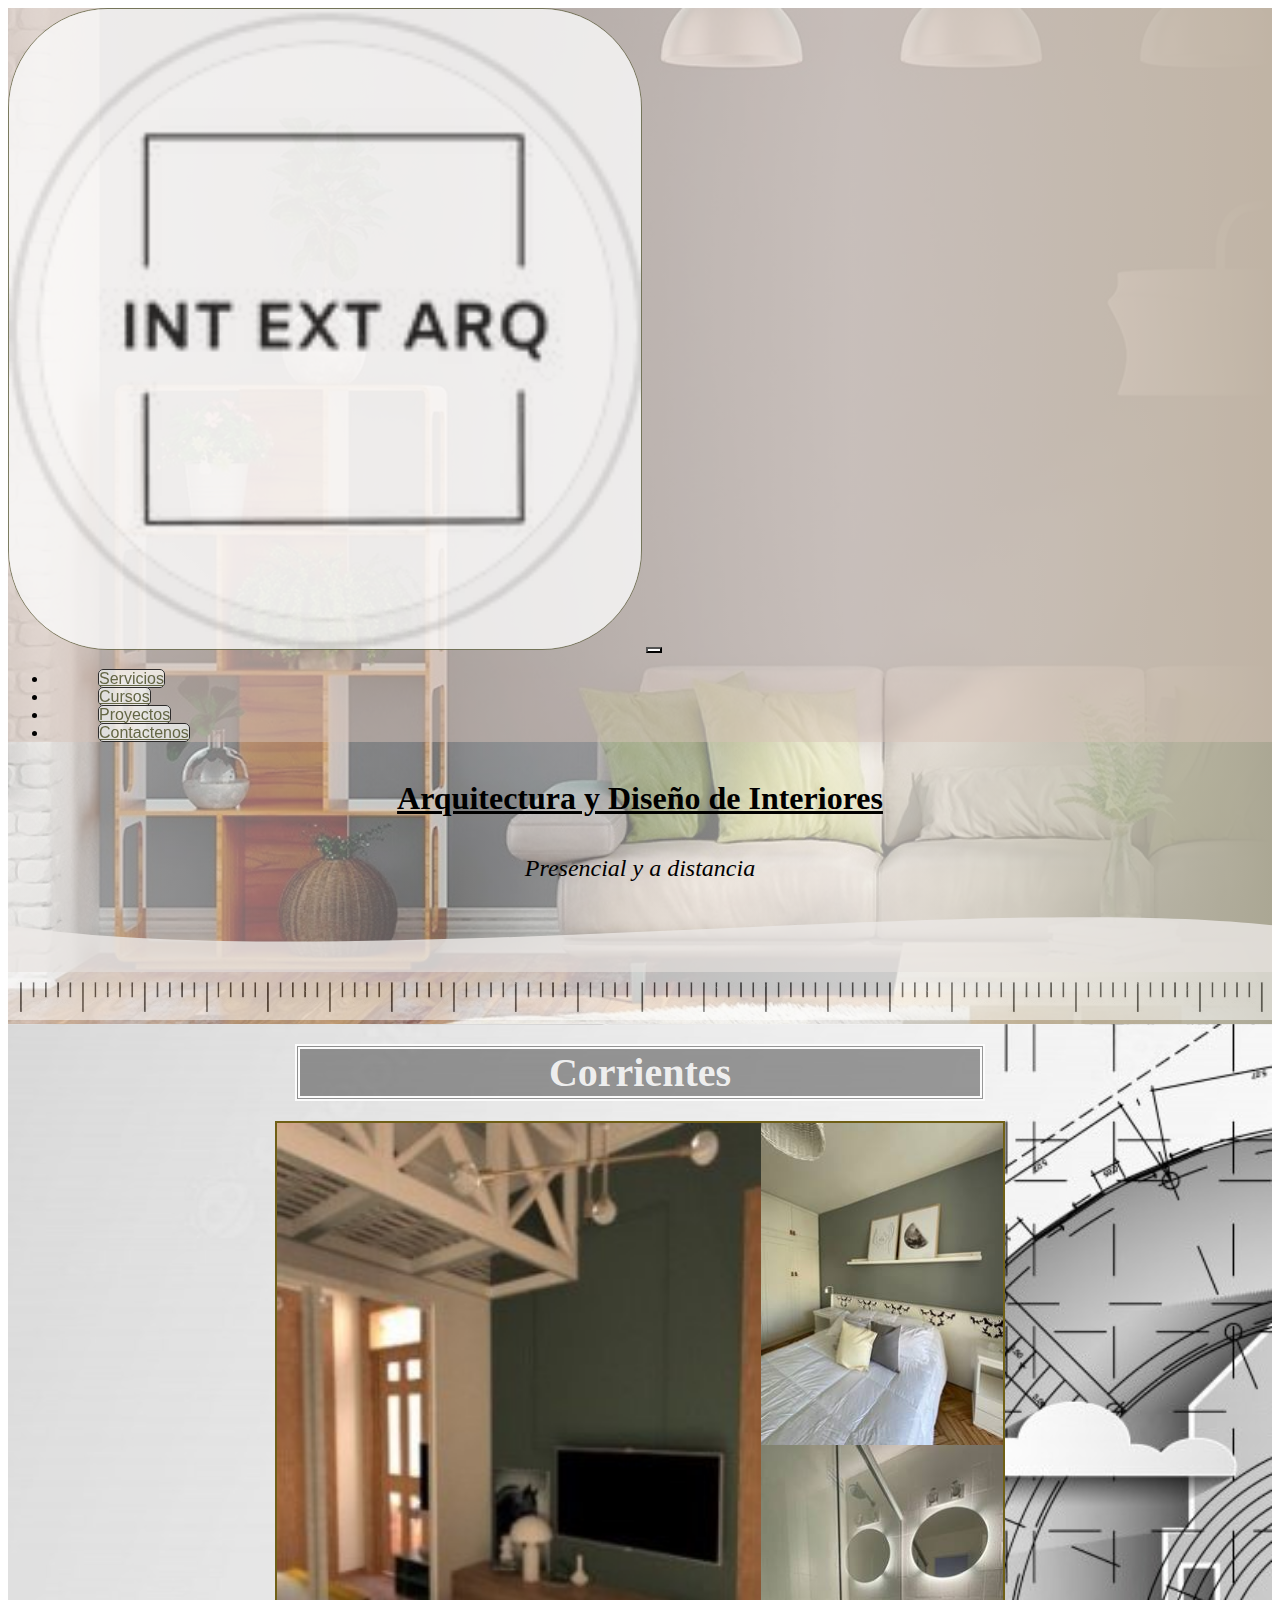
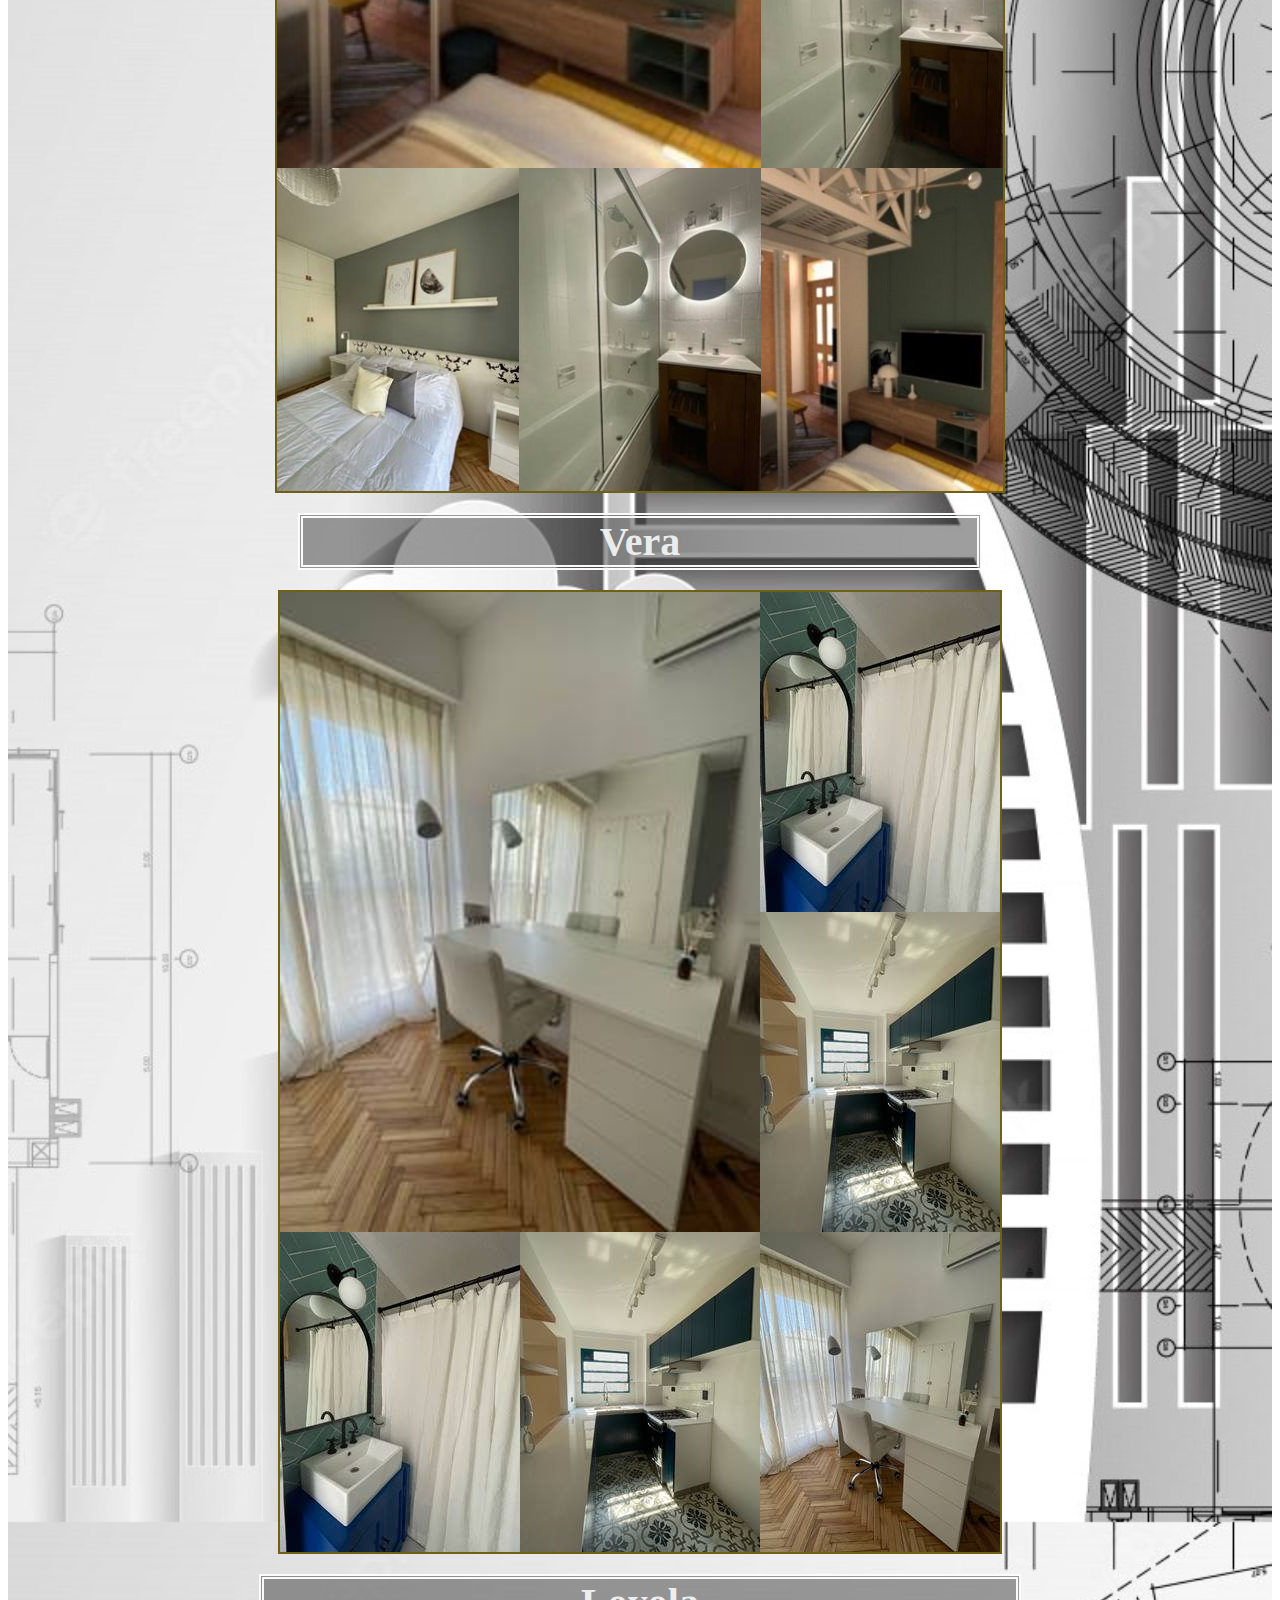
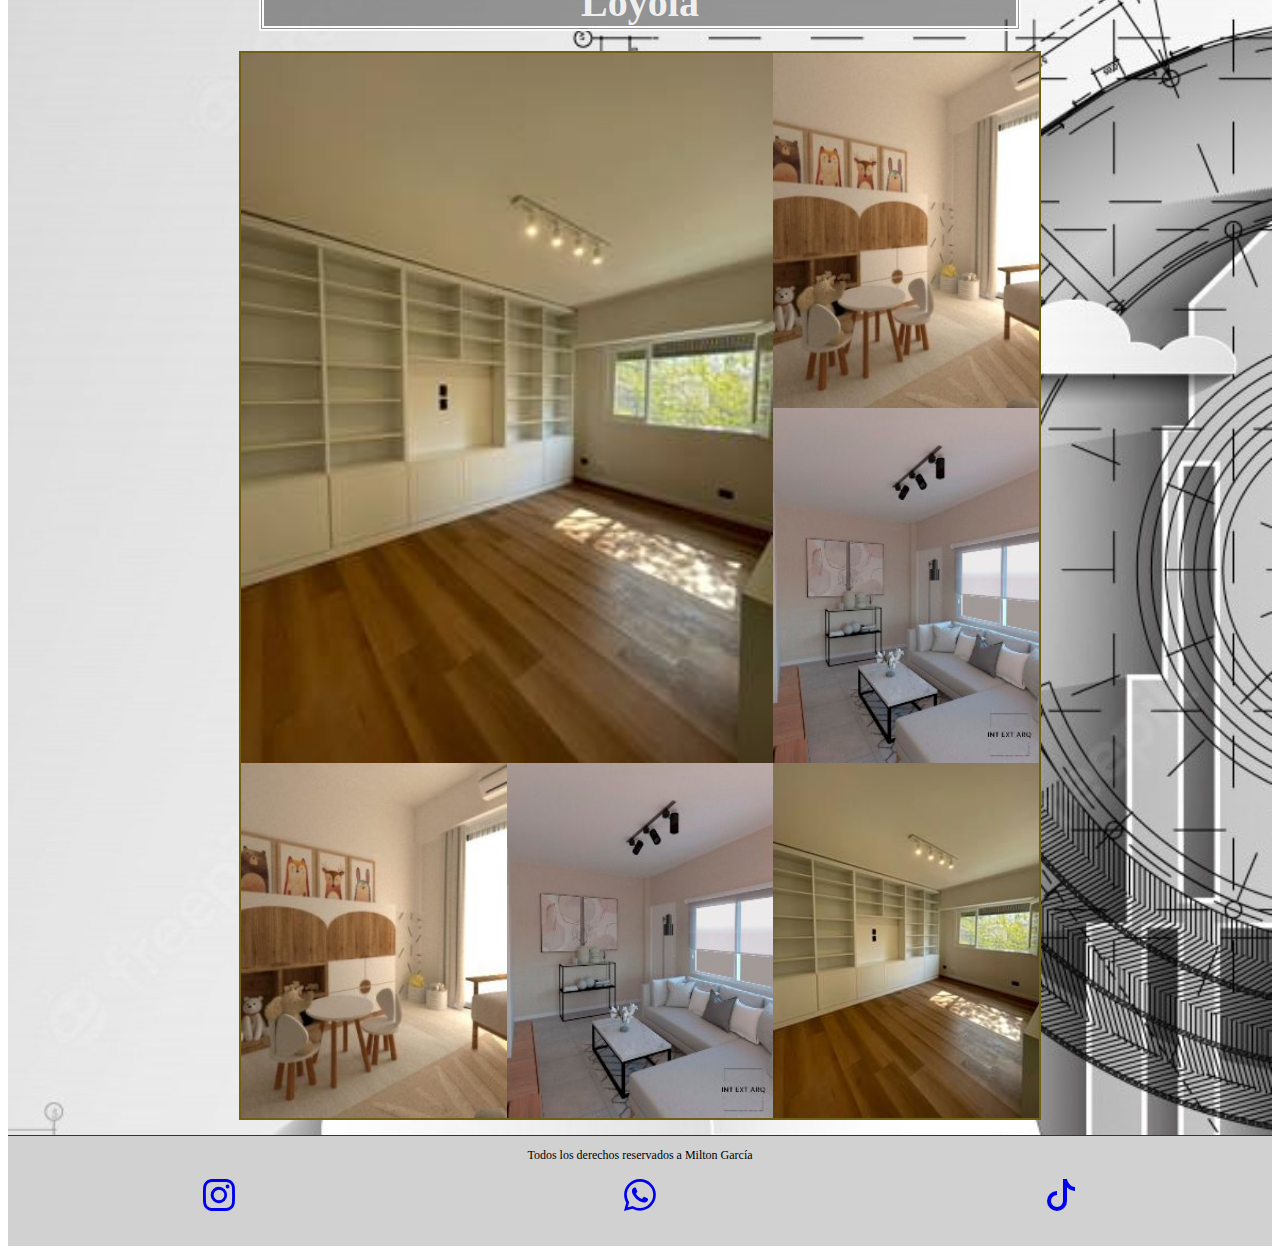
<file: pages/proyectoss.html>
<!doctype html>
<html lang="en">
  <head>
    <meta charset="utf-8">
    <meta http-equiv="X-UA-Compatible" content="IE=edge">
    <meta name="viewport" content="width=device-width, initial-scale=1">

    <!-- Title -->
    <title>Intextarq</title>
    <!-- Logo Página -->
    <link rel="shortcut icon" href="../img/intextarq.jpg">

    <!-- Link Bootstrap -->
    <link href="https://cdn.jsdelivr.net/npm/bootstrap@5.2.2/dist/css/bootstrap.min.css" rel="stylesheet" integrity="sha384-Zenh87qX5JnK2Jl0vWa8Ck2rdkQ2Bzep5IDxbcnCeuOxjzrPF/et3URy9Bv1WTRi" crossorigin="anonymous">
 
    <!-- Link Css -->
    <link rel="stylesheet" href="../css/estilos.css">
</head>

  <body>
    
    <header>
       
         <!-- navegador -->
            <nav class="navbar navbar-expand-lg">
                <div class="container-fluid">
                    <a class="navbar-brand" href="../index.html"><img src="../img/intextarq.jpg" alt="logo intextarq"></a>
                    <button class="navbar-toggler" type="button" data-bs-toggle="collapse" data-bs-target="#navbarNav" aria-controls="navbarNav" aria-expanded="false" aria-label="Toggle navigation">
                        <span class="navbar-toggler-icon"></span>
                    </button>
                    <div class="collapse navbar-collapse" id="navbarNav">
                        <ul class="navbar-nav">
                        <li class="nav-item">
                            <a class="nav-link" aria-current="page" href="servicios.html">Servicios</a>
                        </li>
                        <li class="nav-item">
                            <a class="nav-link" href="cursos.html">Cursos</a>
                        </li>
                        <li class="nav-item">
                            <a class="nav-link" href="proyectoss.html">Proyectos</a>
                        </li>
                        <li class="nav-item">
                            <a class="nav-link" href="contactenos.html" >Contactenos</a>
                        </li>
                        </ul>
                    </div>
                </div>
            </nav>
       
        <!-- Título de la página -->

            <div class="tituloheader">
                <h1>Arquitectura y Diseño de Interiores</h1>
                <h2>Presencial y a distancia</h2>
            </div>

            <div calss="principal" style="height: 70px; overflow: hidden;" ><svg viewBox="0 0 500 150" preserveAspectRatio="none" style="height: 100%; width: 100%;"><path d="M0.00,49.98 C127.25,156.42 381.77,-21.19 500.00,49.98 L500.00,150.00 L0.00,150.00 Z" style="stroke: none; fill: #ebe8e5ce;"></path></svg>
            </div>

            <div class="img-regla">
                <img src="../img/rega.jpg" alt="imagen regla">
            </div>

        
     
    </header>

    <main id="main-proyecto">
        <div class="contenedor proyectos">
             <div class="proyecto-item">
                 <h3>Corrientes</h3>
                 <div class="proyecto-img">
                     <img class="proyecto proyecto1" src="../img/proyecto1.jpg" alt="foto del proyecto">
                     <img class="proyecto proyecto2" src="../img/proyecto2.jpg" alt="foto del proyecto">
                     <img class="proyecto proyecto3" src="../img/proyecto3.jpg" alt="foto del proyecto">
                     <img class="proyecto proyecto4" src="../img/proyecto1.jpg" alt="foto del proyecto">
                     <img class="proyecto proyecto5" src="../img/proyecto2.jpg" alt="foto del proyecto">
                     <img class="proyecto proyecto6" src="../img/proyecto3.jpg" alt="foto del proyecto">
                 </div>
             </div>
 
             <div class="proyecto-item">
                 <h3>Vera</h3>
                 <div class="proyecto-img">
                     <img class="proyecto proyecto1" src="../img/proyecto4.jpg" alt="foto del proyecto">
                     <img class="proyecto proyecto2" src="../img/proyecto5.jpg" alt="foto del proyecto">
                     <img class="proyecto proyecto3" src="../img/proyecto6.jpg" alt="foto del proyecto">
                     <img class="proyecto proyecto4" src="../img/proyecto4.jpg" alt="foto del proyecto">
                     <img class="proyecto proyecto5" src="../img/proyecto5.jpg" alt="foto del proyecto">
                     <img class="proyecto proyecto6" src="../img/proyecto6.jpg" alt="foto del proyecto">
                 </div>
             </div>
 
             <div class="proyecto-item">
                 <h3>Loyola</h3>
                 <div class="proyecto-img">
                     <img class="proyecto proyecto1" src="../img/proyecto7.jpg" alt="foto del proyecto">
                     <img class="proyecto proyecto2" src="../img/proyecto8.jpg" alt="foto del proyecto">
                     <img class="proyecto proyecto3" src="../img/proyecto9.jpg" alt="foto del proyecto">
                     <img class="proyecto proyecto4" src="../img/proyecto7.jpg" alt="foto del proyecto">
                     <img class="proyecto proyecto5" src="../img/proyecto8.jpg" alt="foto del proyecto">
                     <img class="proyecto proyecto6" src="../img/proyecto9.jpg" alt="foto del proyecto">
                     
                 </div>
             </div>
             
        </div>
    </main>
    
    <footer>

        <div class="derechos">
            
             <p>Todos los derechos reservados a Milton García</p> 
        </div>

        <div class="redes">
            <ul>
                <li>
                    <a href="https://www.instagram.com/intextarq/" target="_blank">
                        <svg xmlns="http://www.w3.org/2000/svg" width="32" height="32" fill="currentColor" class="bi bi-instagram" viewBox="0 0 16 16">
                            <path d="M8 0C5.829 0 5.556.01 4.703.048 3.85.088 3.269.222 2.76.42a3.917 3.917 0 0 0-1.417.923A3.927 3.927 0 0 0 .42 2.76C.222 3.268.087 3.85.048 4.7.01 5.555 0 5.827 0 8.001c0 2.172.01 2.444.048 3.297.04.852.174 1.433.372 1.942.205.526.478.972.923 1.417.444.445.89.719 1.416.923.51.198 1.09.333 1.942.372C5.555 15.99 5.827 16 8 16s2.444-.01 3.298-.048c.851-.04 1.434-.174 1.943-.372a3.916 3.916 0 0 0 1.416-.923c.445-.445.718-.891.923-1.417.197-.509.332-1.09.372-1.942C15.99 10.445 16 10.173 16 8s-.01-2.445-.048-3.299c-.04-.851-.175-1.433-.372-1.941a3.926 3.926 0 0 0-.923-1.417A3.911 3.911 0 0 0 13.24.42c-.51-.198-1.092-.333-1.943-.372C10.443.01 10.172 0 7.998 0h.003zm-.717 1.442h.718c2.136 0 2.389.007 3.232.046.78.035 1.204.166 1.486.275.373.145.64.319.92.599.28.28.453.546.598.92.11.281.24.705.275 1.485.039.843.047 1.096.047 3.231s-.008 2.389-.047 3.232c-.035.78-.166 1.203-.275 1.485a2.47 2.47 0 0 1-.599.919c-.28.28-.546.453-.92.598-.28.11-.704.24-1.485.276-.843.038-1.096.047-3.232.047s-2.39-.009-3.233-.047c-.78-.036-1.203-.166-1.485-.276a2.478 2.478 0 0 1-.92-.598 2.48 2.48 0 0 1-.6-.92c-.109-.281-.24-.705-.275-1.485-.038-.843-.046-1.096-.046-3.233 0-2.136.008-2.388.046-3.231.036-.78.166-1.204.276-1.486.145-.373.319-.64.599-.92.28-.28.546-.453.92-.598.282-.11.705-.24 1.485-.276.738-.034 1.024-.044 2.515-.045v.002zm4.988 1.328a.96.96 0 1 0 0 1.92.96.96 0 0 0 0-1.92zm-4.27 1.122a4.109 4.109 0 1 0 0 8.217 4.109 4.109 0 0 0 0-8.217zm0 1.441a2.667 2.667 0 1 1 0 5.334 2.667 2.667 0 0 1 0-5.334z"/>
                          </svg>
                    </a>
                </li>
                <li>
                    <a href="https://www.instagram.com/intextarq/" target="_blank">
                        <svg xmlns="http://www.w3.org/2000/svg" width="32" height="32" fill="currentColor" class="bi bi-whatsapp" viewBox="0 0 16 16">
                        <path d="M13.601 2.326A7.854 7.854 0 0 0 7.994 0C3.627 0 .068 3.558.064 7.926c0 1.399.366 2.76 1.057 3.965L0 16l4.204-1.102a7.933 7.933 0 0 0 3.79.965h.004c4.368 0 7.926-3.558 7.93-7.93A7.898 7.898 0 0 0 13.6 2.326zM7.994 14.521a6.573 6.573 0 0 1-3.356-.92l-.24-.144-2.494.654.666-2.433-.156-.251a6.56 6.56 0 0 1-1.007-3.505c0-3.626 2.957-6.584 6.591-6.584a6.56 6.56 0 0 1 4.66 1.931 6.557 6.557 0 0 1 1.928 4.66c-.004 3.639-2.961 6.592-6.592 6.592zm3.615-4.934c-.197-.099-1.17-.578-1.353-.646-.182-.065-.315-.099-.445.099-.133.197-.513.646-.627.775-.114.133-.232.148-.43.05-.197-.1-.836-.308-1.592-.985-.59-.525-.985-1.175-1.103-1.372-.114-.198-.011-.304.088-.403.087-.088.197-.232.296-.346.1-.114.133-.198.198-.33.065-.134.034-.248-.015-.347-.05-.099-.445-1.076-.612-1.47-.16-.389-.323-.335-.445-.34-.114-.007-.247-.007-.38-.007a.729.729 0 0 0-.529.247c-.182.198-.691.677-.691 1.654 0 .977.71 1.916.81 2.049.098.133 1.394 2.132 3.383 2.992.47.205.84.326 1.129.418.475.152.904.129 1.246.08.38-.058 1.171-.48 1.338-.943.164-.464.164-.86.114-.943-.049-.084-.182-.133-.38-.232z"/>
                      </svg></a>
                </li>
                <li>
                    <a href="https://www.instagram.com/intextarq/" target="_blank">
                        <svg xmlns="http://www.w3.org/2000/svg" width="32" height="32" fill="currentColor" class="bi bi-tiktok" viewBox="0 0 16 16">
                        <path d="M9 0h1.98c.144.715.54 1.617 1.235 2.512C12.895 3.389 13.797 4 15 4v2c-1.753 0-3.07-.814-4-1.829V11a5 5 0 1 1-5-5v2a3 3 0 1 0 3 3V0Z"/>
                      </svg></a>
                </li>
            </ul>
        </div>

    </footer>
  


    <script src="https://cdn.jsdelivr.net/npm/bootstrap@5.2.2/dist/js/bootstrap.bundle.min.js" integrity="sha384-OERcA2EqjJCMA+/3y+gxIOqMEjwtxJY7qPCqsdltbNJuaOe923+mo//f6V8Qbsw3" crossorigin="anonymous"></script>
  </body>
</html>
</file>
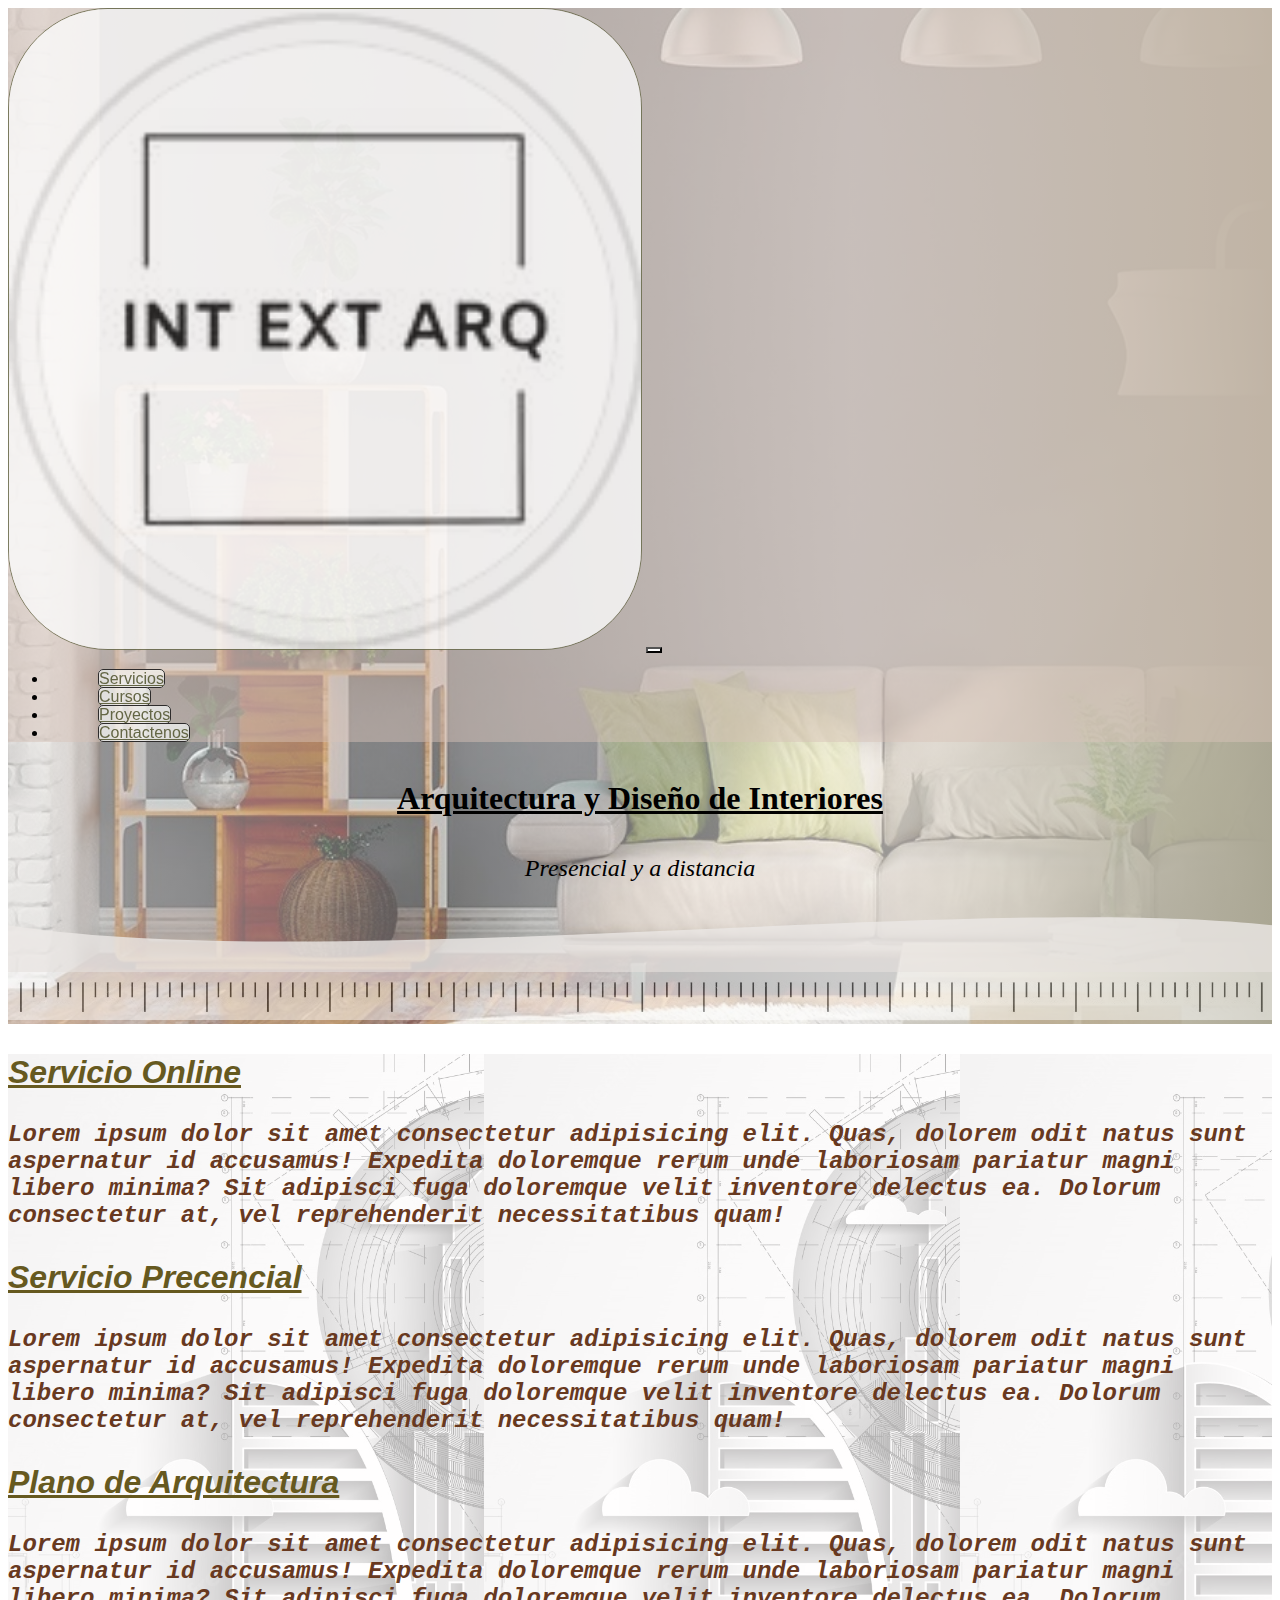
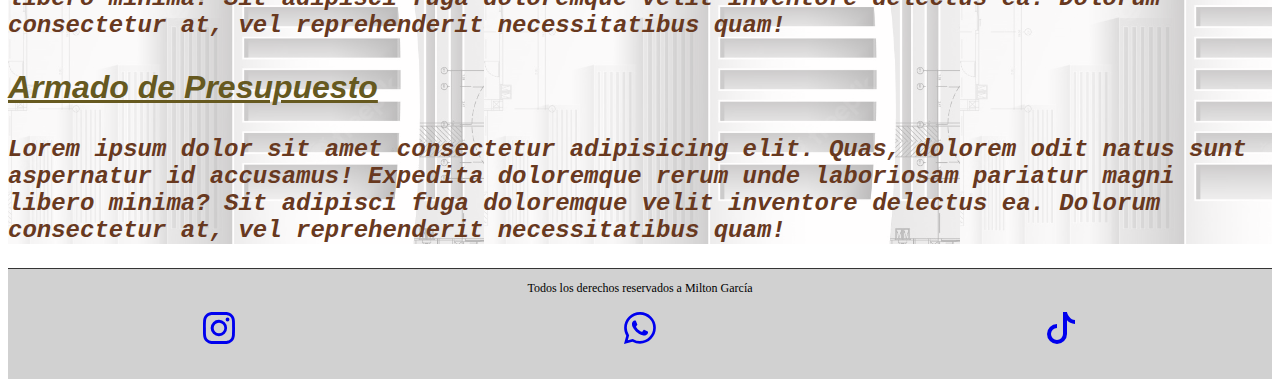
<file: pages/servicios.html>
<!doctype html>
<html lang="en">
  <head>
    <meta charset="utf-8">
    <meta http-equiv="X-UA-Compatible" content="IE=edge">
    <meta name="viewport" content="width=device-width, initial-scale=1">

    <!-- Title -->
    <title>Intextarq</title>
    <!-- Logo Página -->
    <link rel="shortcut icon" href="../img/intextarq.jpg">

    <!-- Link Bootstrap -->
    <link href="https://cdn.jsdelivr.net/npm/bootstrap@5.2.2/dist/css/bootstrap.min.css" rel="stylesheet" integrity="sha384-Zenh87qX5JnK2Jl0vWa8Ck2rdkQ2Bzep5IDxbcnCeuOxjzrPF/et3URy9Bv1WTRi" crossorigin="anonymous">
 
    <!-- Link Css -->
    <link rel="stylesheet" href="../css/estilos.css">
</head>

  <body>
    
    <header>
       
         <!-- navegador -->
            <nav class="navbar navbar-expand-lg">
                <div class="container-fluid">
                    <a class="navbar-brand" href="../index.html"><img src="../img/intextarq.jpg" alt="logo intextarq"></a>
                    <button class="navbar-toggler" type="button" data-bs-toggle="collapse" data-bs-target="#navbarNav" aria-controls="navbarNav" aria-expanded="false" aria-label="Toggle navigation">
                        <span class="navbar-toggler-icon"></span>
                    </button>
                    <div class="collapse navbar-collapse" id="navbarNav">
                        <ul class="navbar-nav">
                        <li class="nav-item">
                            <a class="nav-link" aria-current="page" href="servicios.html">Servicios</a>
                        </li>
                        <li class="nav-item">
                            <a class="nav-link" href="cursos.html">Cursos</a>
                        </li>
                        <li class="nav-item">
                            <a class="nav-link" href="proyectoss.html">Proyectos</a>
                        </li>
                        <li class="nav-item">
                            <a class="nav-link" href="contactenos.html" >Contactenos</a>
                        </li>
                        </ul>
                    </div>
                </div>
            </nav>
       
        <!-- Título de la página -->

            <div class="tituloheader">
                <h1>Arquitectura y Diseño de Interiores</h1>
                <h2>Presencial y a distancia</h2>
            </div>

            <div calss="principal" style="height: 70px; overflow: hidden;" ><svg viewBox="0 0 500 150" preserveAspectRatio="none" style="height: 100%; width: 100%;"><path d="M0.00,49.98 C127.25,156.42 381.77,-21.19 500.00,49.98 L500.00,150.00 L0.00,150.00 Z" style="stroke: none; fill: #ebe8e5ce;"></path></svg>
            </div>

            <div class="img-regla">
                <img src="../img/rega.jpg" alt="imagen regla">
            </div>

        
     
    </header>

    <main>
  
        <section class="container">
            <div class="row text-center margin:2rem">
                <div class="col-sm-12 col-md-6">
                    <h3>Servicio Online</h3>
                    <p>Lorem ipsum dolor sit amet consectetur adipisicing elit. Quas, dolorem odit natus sunt aspernatur id accusamus! Expedita doloremque rerum unde laboriosam pariatur magni libero minima? Sit adipisci fuga doloremque velit inventore delectus ea. Dolorum consectetur at, vel reprehenderit necessitatibus quam!</p>
                </div>
                <div class="col-sm-12 col-md-6">
                    <h3>Servicio Precencial</h3>
                    <p>Lorem ipsum dolor sit amet consectetur adipisicing elit. Quas, dolorem odit natus sunt aspernatur id accusamus! Expedita doloremque rerum unde laboriosam pariatur magni libero minima? Sit adipisci fuga doloremque velit inventore delectus ea. Dolorum consectetur at, vel reprehenderit necessitatibus quam!</p>
                </div>

                <div class="col-sm-12">
                    <h3>Plano de Arquitectura</h3>
                    <p>Lorem ipsum dolor sit amet consectetur adipisicing elit. Quas, dolorem odit natus sunt aspernatur id accusamus! Expedita doloremque rerum unde laboriosam pariatur magni libero minima? Sit adipisci fuga doloremque velit inventore delectus ea. Dolorum consectetur at, vel reprehenderit necessitatibus quam!</p>
                </div>
                <div class="col-sm-12">
                     <h3>Armado de Presupuesto</h3>
                     <p>Lorem ipsum dolor sit amet consectetur adipisicing elit. Quas, dolorem odit natus sunt aspernatur id accusamus! Expedita doloremque rerum unde laboriosam pariatur magni libero minima? Sit adipisci fuga doloremque velit inventore delectus ea. Dolorum consectetur at, vel reprehenderit necessitatibus quam!</p>
                </div>
            </div>              
        </section>
            
    </main>
    
    <footer>

        <div class="derechos">
            
             <p>Todos los derechos reservados a Milton García</p> 
        </div>

        <div class="redes">
            <ul>
                <li>
                    <a href="https://www.instagram.com/intextarq/" target="_blank">
                        <svg xmlns="http://www.w3.org/2000/svg" width="32" height="32" fill="currentColor" class="bi bi-instagram" viewBox="0 0 16 16">
                            <path d="M8 0C5.829 0 5.556.01 4.703.048 3.85.088 3.269.222 2.76.42a3.917 3.917 0 0 0-1.417.923A3.927 3.927 0 0 0 .42 2.76C.222 3.268.087 3.85.048 4.7.01 5.555 0 5.827 0 8.001c0 2.172.01 2.444.048 3.297.04.852.174 1.433.372 1.942.205.526.478.972.923 1.417.444.445.89.719 1.416.923.51.198 1.09.333 1.942.372C5.555 15.99 5.827 16 8 16s2.444-.01 3.298-.048c.851-.04 1.434-.174 1.943-.372a3.916 3.916 0 0 0 1.416-.923c.445-.445.718-.891.923-1.417.197-.509.332-1.09.372-1.942C15.99 10.445 16 10.173 16 8s-.01-2.445-.048-3.299c-.04-.851-.175-1.433-.372-1.941a3.926 3.926 0 0 0-.923-1.417A3.911 3.911 0 0 0 13.24.42c-.51-.198-1.092-.333-1.943-.372C10.443.01 10.172 0 7.998 0h.003zm-.717 1.442h.718c2.136 0 2.389.007 3.232.046.78.035 1.204.166 1.486.275.373.145.64.319.92.599.28.28.453.546.598.92.11.281.24.705.275 1.485.039.843.047 1.096.047 3.231s-.008 2.389-.047 3.232c-.035.78-.166 1.203-.275 1.485a2.47 2.47 0 0 1-.599.919c-.28.28-.546.453-.92.598-.28.11-.704.24-1.485.276-.843.038-1.096.047-3.232.047s-2.39-.009-3.233-.047c-.78-.036-1.203-.166-1.485-.276a2.478 2.478 0 0 1-.92-.598 2.48 2.48 0 0 1-.6-.92c-.109-.281-.24-.705-.275-1.485-.038-.843-.046-1.096-.046-3.233 0-2.136.008-2.388.046-3.231.036-.78.166-1.204.276-1.486.145-.373.319-.64.599-.92.28-.28.546-.453.92-.598.282-.11.705-.24 1.485-.276.738-.034 1.024-.044 2.515-.045v.002zm4.988 1.328a.96.96 0 1 0 0 1.92.96.96 0 0 0 0-1.92zm-4.27 1.122a4.109 4.109 0 1 0 0 8.217 4.109 4.109 0 0 0 0-8.217zm0 1.441a2.667 2.667 0 1 1 0 5.334 2.667 2.667 0 0 1 0-5.334z"/>
                          </svg>
                    </a>
                </li>
                <li>
                    <a href="https://www.instagram.com/intextarq/" target="_blank">
                        <svg xmlns="http://www.w3.org/2000/svg" width="32" height="32" fill="currentColor" class="bi bi-whatsapp" viewBox="0 0 16 16">
                        <path d="M13.601 2.326A7.854 7.854 0 0 0 7.994 0C3.627 0 .068 3.558.064 7.926c0 1.399.366 2.76 1.057 3.965L0 16l4.204-1.102a7.933 7.933 0 0 0 3.79.965h.004c4.368 0 7.926-3.558 7.93-7.93A7.898 7.898 0 0 0 13.6 2.326zM7.994 14.521a6.573 6.573 0 0 1-3.356-.92l-.24-.144-2.494.654.666-2.433-.156-.251a6.56 6.56 0 0 1-1.007-3.505c0-3.626 2.957-6.584 6.591-6.584a6.56 6.56 0 0 1 4.66 1.931 6.557 6.557 0 0 1 1.928 4.66c-.004 3.639-2.961 6.592-6.592 6.592zm3.615-4.934c-.197-.099-1.17-.578-1.353-.646-.182-.065-.315-.099-.445.099-.133.197-.513.646-.627.775-.114.133-.232.148-.43.05-.197-.1-.836-.308-1.592-.985-.59-.525-.985-1.175-1.103-1.372-.114-.198-.011-.304.088-.403.087-.088.197-.232.296-.346.1-.114.133-.198.198-.33.065-.134.034-.248-.015-.347-.05-.099-.445-1.076-.612-1.47-.16-.389-.323-.335-.445-.34-.114-.007-.247-.007-.38-.007a.729.729 0 0 0-.529.247c-.182.198-.691.677-.691 1.654 0 .977.71 1.916.81 2.049.098.133 1.394 2.132 3.383 2.992.47.205.84.326 1.129.418.475.152.904.129 1.246.08.38-.058 1.171-.48 1.338-.943.164-.464.164-.86.114-.943-.049-.084-.182-.133-.38-.232z"/>
                      </svg></a>
                </li>
                <li>
                    <a href="https://www.instagram.com/intextarq/" target="_blank"s>
                        <svg xmlns="http://www.w3.org/2000/svg" width="32" height="32" fill="currentColor" class="bi bi-tiktok" viewBox="0 0 16 16">
                        <path d="M9 0h1.98c.144.715.54 1.617 1.235 2.512C12.895 3.389 13.797 4 15 4v2c-1.753 0-3.07-.814-4-1.829V11a5 5 0 1 1-5-5v2a3 3 0 1 0 3 3V0Z"/>
                      </svg></a>
                </li>
            </ul>
        </div>

    </footer>
  


    <script src="https://cdn.jsdelivr.net/npm/bootstrap@5.2.2/dist/js/bootstrap.bundle.min.js" integrity="sha384-OERcA2EqjJCMA+/3y+gxIOqMEjwtxJY7qPCqsdltbNJuaOe923+mo//f6V8Qbsw3" crossorigin="anonymous"></script>
  </body>
</html>
</file>
<file: css/estilos.css>
/* Estilo Header */

header {
    background: -webkit-linear-gradient(to right, #EAEAEA, #DBDBDB, #F2F2F2, #ADA996);  /* Chrome 10-25, Safari 5.1-6 */
    background: linear-gradient(to right, hsla(0, 0%, 92%, 0.585), hsla(0, 0%, 86%, 0.397), hsla(0, 0%, 95%, 0.614), hwb(50 58% 33%)), url(../img/header.jpg); /* W3C, IE 10+/ Edge, Firefox 16+, Chrome 26+, Opera 12+, Safari 7+ */
    background-size: cover;
}

.navbar-expand-lg {
    position: sticky;
    top: 0;
}

.navbar-toggler-icon {
    background-image: url("../img/logoboton.jpg") ;
}

.navbar-brand img{
    width: 50%;
    border: 1px solid   #646645;

    animation-name: botoninicio;
    animation-duration: 1s;
    animation-iteration-count: 2;
    animation-timing-function: ease-in-out;
}

.navbar-brand img:hover {
    border: 2px solid rgb(39, 1, 1);
    transform: scale(1.3);
    box-shadow: 0px 0px 15px 15px #8f7e73;
}

.navbar-toggler {
    background-color: white;
    border-color: black;
}

.navbar-brand img {
    border-radius: 100px;
    opacity: 0.8;
}

.nav-link {
    background-color: rgba(250, 255, 255, 0.639);
    color: #646645;
    text-align: center;
    font-size: 16px;
    font-family: Impact, Haettenschweiler, 'Arial Narrow Bold', sans-serif;
    border: 1px double #2e2c2c ;
    border-radius: 5px;
}

.img-regla {
    overflow: hidden;
    opacity: 0.5;
}

.tituloheader {
    color: #2e2c2c
    font-size: 25px;
    text-align: center;
    text-decoration-color: rgba(227, 226, 226, 0.971);
}

h1 {
    text-decoration-line: underline;
    line-height: 70px;
}

h2  {
    font-style: italic;
    font-weight: 400;
}

.elementodivisor{
    border: 1px solid rgb(179, 152, 79);
    width: 50%;
    margin: 15px;
    box-shadow: 2px -2px 1px 1px #ff000052;

}

/* Estilo Main */

main {
    background-image: url(../img/fondo.jpg);
    background-repeat: repeat;
    background-size: contain
    
}

/* estilo Page Index */

    /* primera sección */

    .contenedor {
        padding-bottom: 15px;    
        display: flex;
        flex-direction: column;
        align-items: center;

    }

    .comotrabajamos {
        background: rgb(235,231,227);
        background: linear-gradient(90deg, rgba(235,231,227,1) 0%, rgba(78,83,87,0.927608543417367) 0%, rgba(106,110,114,0.8911939775910365) 13%, rgba(182,179,163,1) 96%);
     }

    .presentacion {
        background-color: white;
    }

    .titulo {
        text-align: center;
        color: #d7c2b7;
        padding: 50px;
        font-size: 2rem;

        animation-name: entrada;
        animation-duration: 2s;
    }

   .presentacion-contenido {
        text-align: center;
        font-family: 'Courier New', Courier, monospace;
    }

    .presentacion-contenido p span{
        font-size: 12px;
        font-style: italic;
    }

    .presentacion-contenido button {
        margin-bottom: 20px;
        box-shadow: 3px -3px 5px 5px #7282e2ab;


        animation-name: botonescribinos;
        animation-duration: 1s;
        animation-iteration-count: infinite;
    }

    .presentacion-integrantes {
        display: flex;
        flex-direction: column;
        
    }

    .integrante {
        background-color: #ADA996;
        margin: 15px;
        max-width: 600px;
        border-radius: 100px;
        align-items: center;
        box-shadow: 3px -3px 5px 5px #ada9967a;
        
        display: flex;
    }

    .integrante img {
        width: 100px;
        height: 100px;
        border-radius: 50%;
        border: 3px solid rgb(255, 255, 255);
        object-fit: cover;
    }

    .integrante h4 {
        color: white;
        font-weight: 700;
        margin: 0 3px;
    }

    .integrante p {
        font-size: 12px;
        margin: 5px;
    }

    .integrante2 {
        display: flex;
        flex-direction: row-reverse;
        text-align: right;
    }

    /* segunda seccion */

    .accordion {
        margin: 16px;
    }

    .accordion-item {
        background-color: transparent;
    }

    .accordion-button {
        background-color: rgba(245, 222, 179, 0.241);
        font-weight: 800;
        color: #646645;
    }

    .accordion-button:not(.collapsed) {
        background-color: rgba(245, 222, 179, 0.196);
        color: #68391f;
        font-size: 1.5rem;
    }

    /* tercera seccion */

    .marcas {
        background-color: white;
    }

    .marcas-nombres {
        display: flex;
        flex-direction: column;
        
    }

    /* footer */

    footer{
        background-color: rgb(209, 209, 209);
        border-top: 1px rgb(52, 52, 52)   solid;
    }

    .derechos p {
        text-align: center;
        font-size:12px;
    }

    .redes{
        padding-bottom: 15px;
    }

    .redes ul{
        display: flex;
        justify-content: space-around;
        list-style: none;
        padding: 0;
        
    }

        /* media Queries */

        @media (min-width: 1024px) {
            .nav-link {
                margin: 0 50px;
            }
            .navbar {
                background-color: #d7c2b77a;
            }

            #navbarNav {
                justify-content: center;
            }
        }


/* Estilo Page Proyectos */

    .proyecto {
        width: 70%;
    }

    .proyecto-img {
        display: grid;
        grid-template-areas: 
        "proyecto1 proyecto1 proyecto2"
        "proyecto1 proyecto1 proyecto3"
        "proyecto5 proyecto6 proyecto4" ;
        
        align-items: stretch;
        justify-items: center;
        border: 2px rgb(112, 96, 22);
        border-style: double;
        background-color: #eaeaea7e;

    }

    .proyecto-item img {
        width: 100%;
        display: block;
    }

    .proyecto-item h3{
        background-color: hsla(0, 0%, 18%, 0.464);
        text-align: center;
        margin: 20px;
        font-size: 40px;
        color: rgba(255, 255, 255, 0.87);
        border: double 5px rgb(251, 251, 251);
    }

    .proyecto1 {
        grid-area: proyecto1;
    }

    .proyecto2 {
        grid-area: proyecto2;
    }

    .proyecto3 {
        grid-area: proyecto3;
    }

    .proyecto4 {
        grid-area: proyecto4;
    }

    .proyecto5 {
        grid-area: proyecto5;
    }

    .proyecto6 {
        grid-area: proyecto6;
    }

    .proyecto:hover {
        -webkit-transform:scale(1.3);transform:scale(1.3);
    }

        /* media Queries */

        @media (min-width: 1024px) {
            .proyecto {
                width: 40%;
            }
        }

/* Estilo Page Contactenos */

    /* Formulario de contacto */
   
    .main-contactenos{
        display: flex;
        flex-direction: column;
        align-items: center;
    }

    .contactenos{
        margin: 10%;
        background-color: #2e2c2c;
        max-width: 450px;
    }
    
    .contactenos h4 {
        color: white;
        margin: 5px;
        font-weight: 800;
    }

    .contactenos-formulario {
        margin-top: 50px;
        display: flex;
        flex-direction: column;
    }

    .item-form {
        color: azure;
        text-align: center;
        margin-top: 15px;
    }

    .contactenos-formulario input{
        margin: 0 15px;
    }

        /* media Queries */

        @media (min-width: 1024px) {
            .mapa iframe {
                width: 600px;
                height: 600px;
            }
            .main-contactenos{
                flex-direction: row;
            }
        }


/* Estilo Page Cursos */


    #cursos {
        width: 100%;
    }

        /* media Queries */

        @media (min-width: 1024px) {
            #cursos {
                width: 80%;
                margin: auto;
                display: block;
                opacity: 0.9;
                border-radius: 20%;
            }
        }


/* Estilo Page Servicios */

    .container{
    background-color: rgba(255, 253, 253, 0.699);
    font-family: 'Courier New', Courier, monospace;
    font-style: italic;
    }


    .col-sm-12 h3 {
        margin: 30px 0 30px 0;
        text-decoration: underline;
        font-family: 'Lucida Sans', 'Lucida Sans Regular', 'Lucida Grande', 'Lucida Sans Unicode', Geneva, Verdana, sans-serif;
        color: #66591f;
        font-size: 32px;
    }

    .col-sm-12 p {
        font-weight: 600;
        color: #68391f;
        font-size: 24px;
    }

/* Animaciones */

    @keyframes botoninicio {
        0% {
            rotate: 0deg;
        }

        33% {
            rotate: 20deg;
        }

        66% {
            rotate: -20deg;
        }
        100% {
            rotate: 0deg;
        }
    }

    @keyframes entrada {
        0% {
            transform: translatex(-2000px);
            scale: 2;
            rotate: 40deg;

        }
        50% {
            transform: translatex(100px);
        }
        100% {
            transform: translatex(0px);
        }
    }

    @keyframes botonescribinos {
        50% {
            scale: 1.05;
        }
    }
</file>
